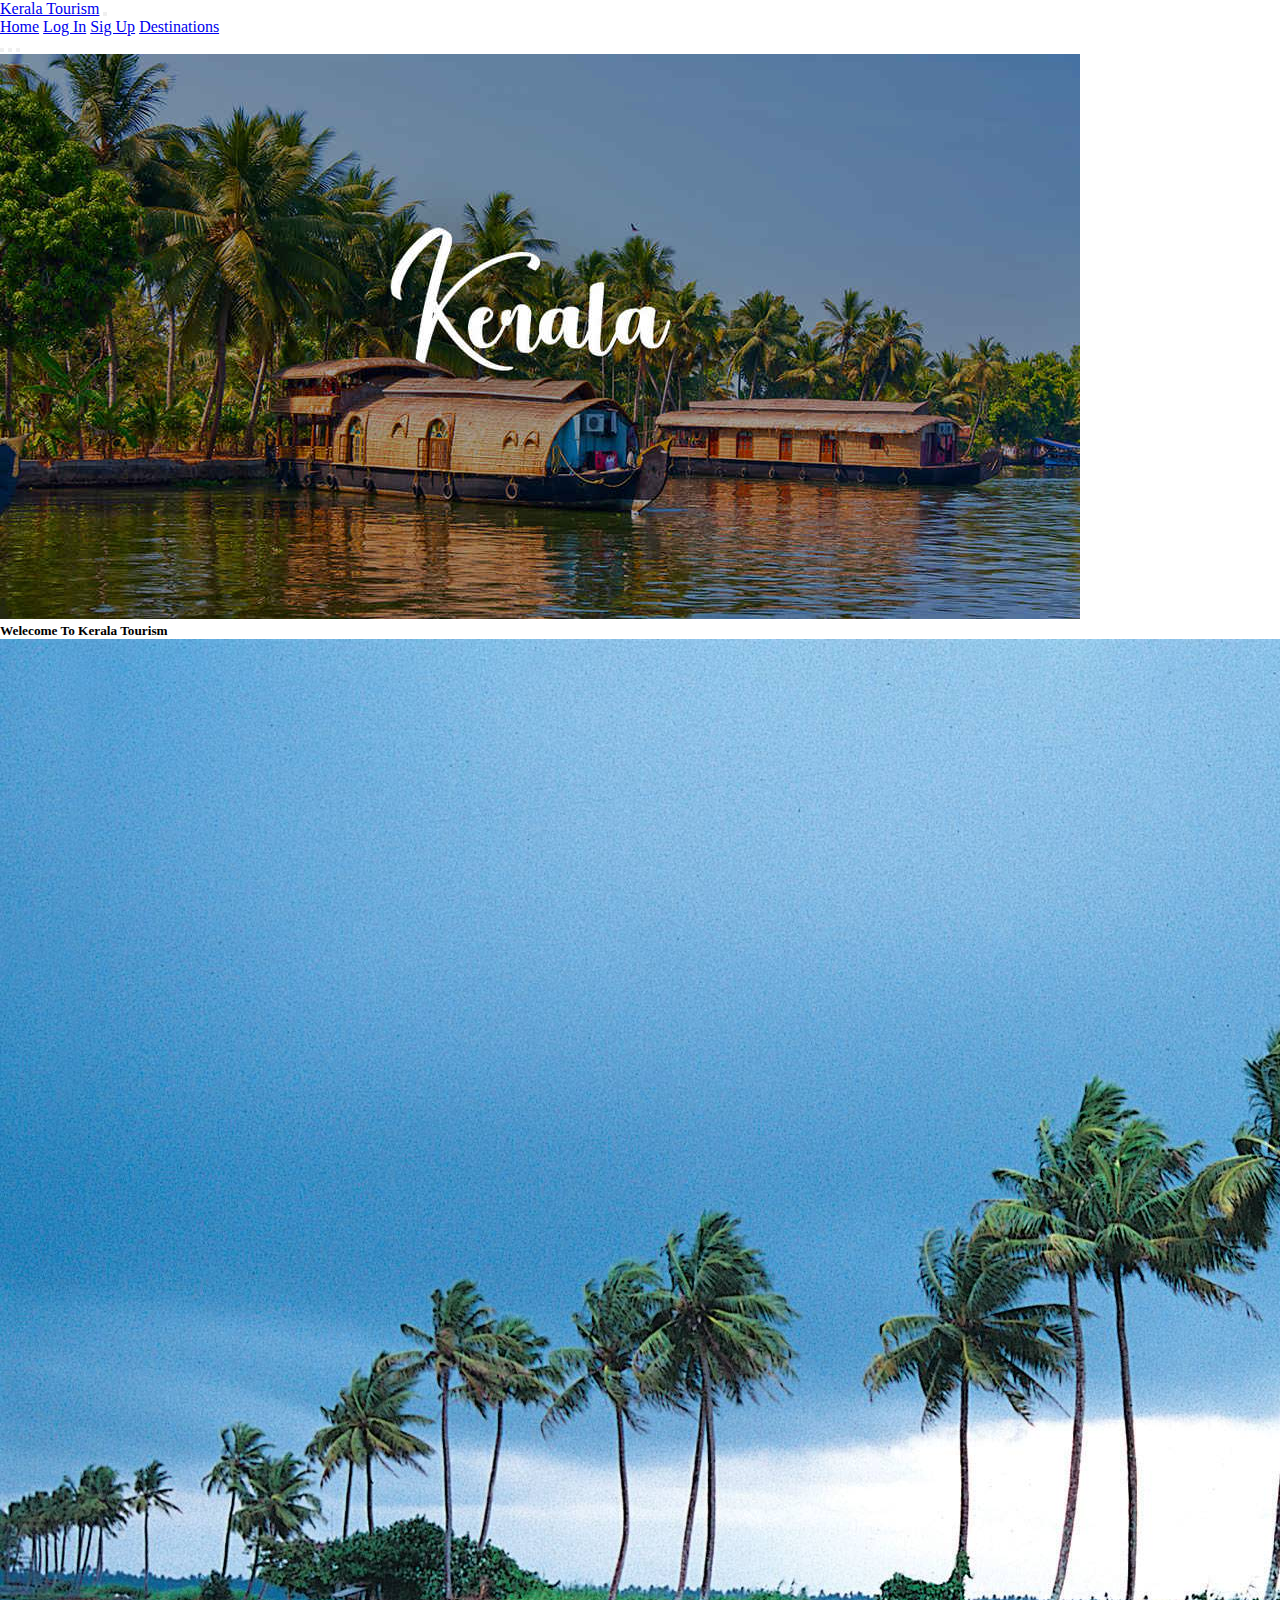
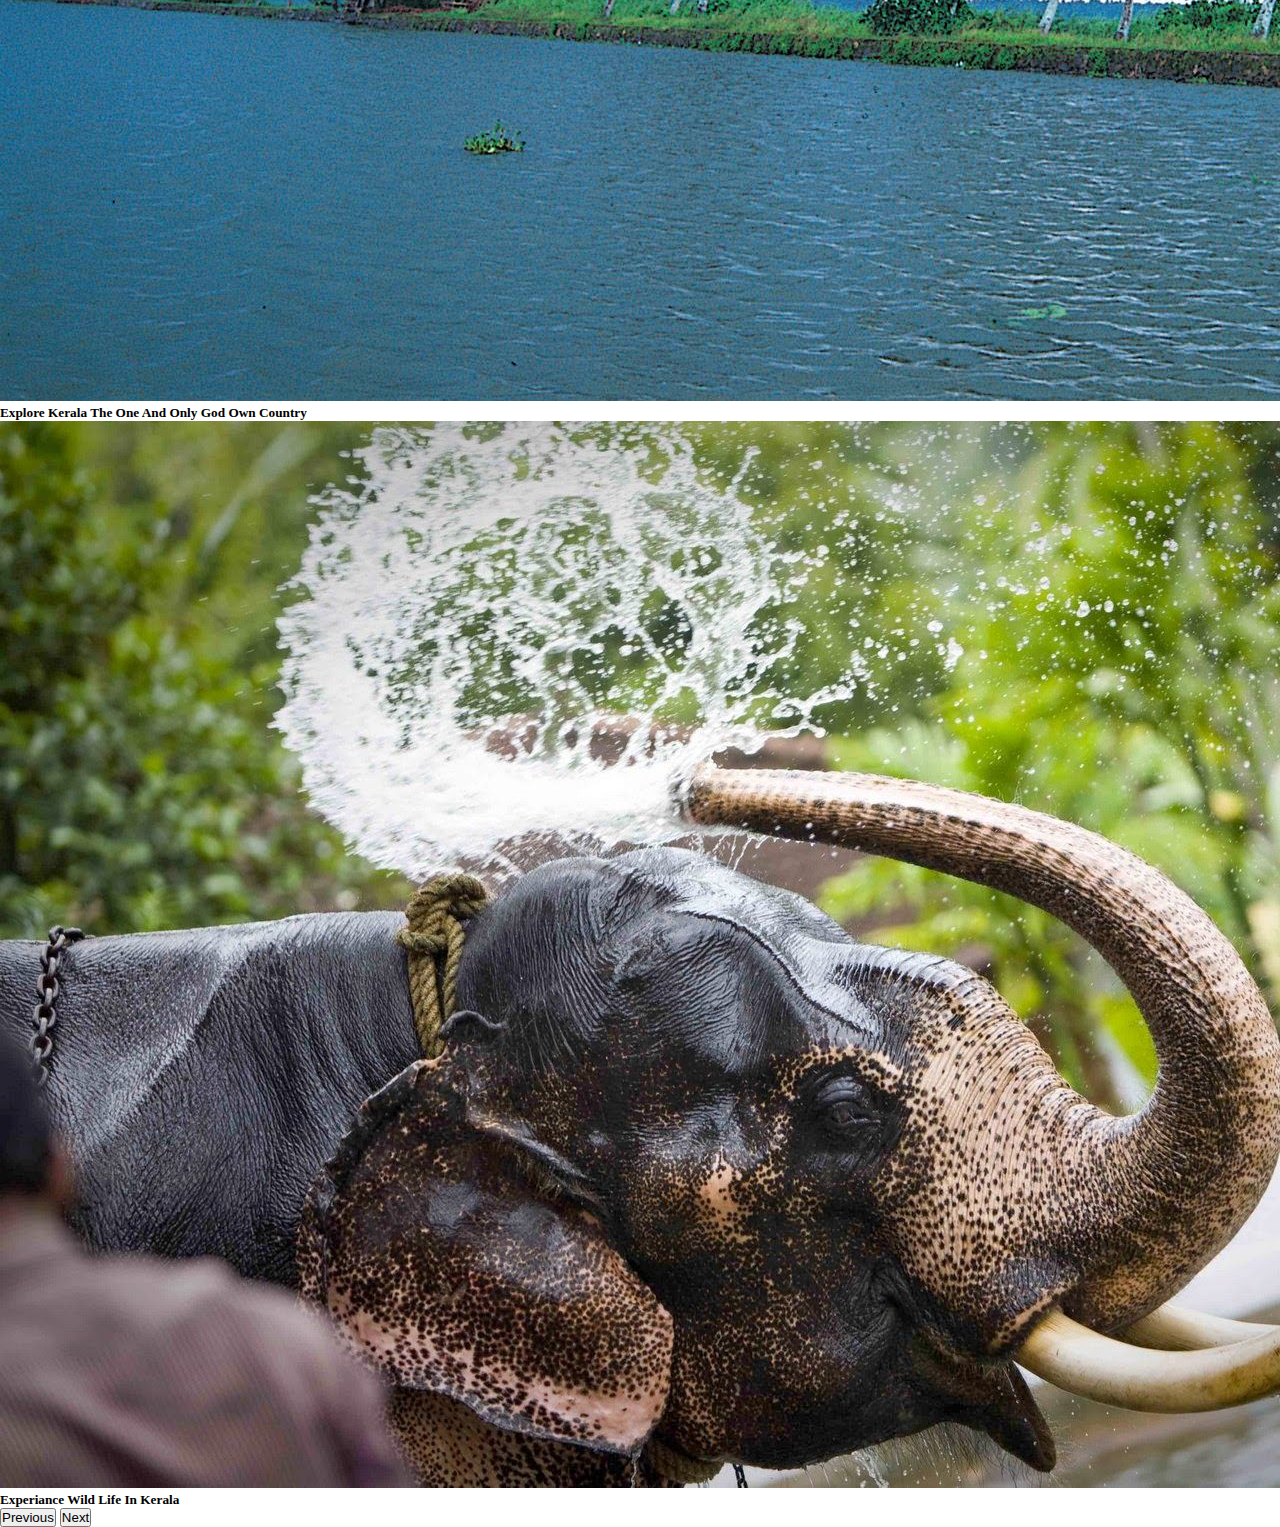
<file: index.html>
<!DOCTYPE html>
<html lang="en">

<head>
    <title>Kerala Tourism</title>
    <link rel="stylesheet" href="stye.css">
    <!-- CSS only -->
    <link href="https://cdn.jsdelivr.net/npm/bootstrap@5.2.0-beta1/dist/css/bootstrap.min.css" rel="stylesheet"
        integrity="sha384-0evHe/X+R7YkIZDRvuzKMRqM+OrBnVFBL6DOitfPri4tjfHxaWutUpFmBp4vmVor" crossorigin="anonymous">
</head>
<!-- Navbar -->
<nav class="navbar navbar-expand-lg bg-primary">
    <div class="container-fluid">
        <a class="navbar-brand" href="#">Kerala Tourism</a>
        <button class="navbar-toggler" type="button" data-bs-toggle="collapse" data-bs-target="#navbarNavAltMarkup"
            aria-controls="navbarNavAltMarkup" aria-expanded="false" aria-label="Toggle navigation">
            <span class="navbar-toggler-icon"></span>
        </button>
        <div class="collapse navbar-collapse" id="navbarNavAltMarkup">
            <div class="navbar-nav ms-auto">
                <a class="nav-link active" aria-current="page" href="index.html">Home</a>
                <a class="nav-link" href="login.html">Log In</a>
                <a class="nav-link" href="signup.html">Sig Up</a>
                <a class="nav-link" href="destinations.html">Destinations</a>
            </div>
        </div>
    </div>
</nav>
<!-- Navbar end-->

<body>
    <div id="carouselExampleCaptions" class="carousel slide" data-bs-ride="false">
        <div class="carousel-indicators">
            <button type="button" data-bs-target="#carouselExampleCaptions" data-bs-slide-to="0" class="active"
                aria-current="true" aria-label="Slide 1"></button>
            <button type="button" data-bs-target="#carouselExampleCaptions" data-bs-slide-to="1"
                aria-label="Slide 2"></button>
            <button type="button" data-bs-target="#carouselExampleCaptions" data-bs-slide-to="2"
                aria-label="Slide 3"></button>
        </div>
        <div class="carousel-inner">
            <div class="carousel-item active">
                <img src="images/1.jpg.crdownload" class="d-block w-100" alt="...">
                <div class="carousel-caption d-none d-md-block">
                    <h5>Welecome To Kerala Tourism</h5>
                </div>
            </div>
            <div class="carousel-item">
                <img src="images/2.jpg" class="d-block w-100" alt="...">
                <div class="carousel-caption d-none d-md-block">
                    <h5>Explore Kerala The One And Only God Own Country</h5>
                </div>
            </div>
            <div class="carousel-item">
                <img src="images/3.jpg" class="d-block w-100" alt="...">
                <div class="carousel-caption d-none d-md-block">
                    <h5>Experiance Wild Life In Kerala</h5>
                </div>

            </div>
        </div>
        <button class="carousel-control-prev" type="button" data-bs-target="#carouselExampleCaptions"
            data-bs-slide="prev">
            <span class="carousel-control-prev-icon" aria-hidden="true"></span>
            <span class="visually-hidden">Previous</span>
        </button>
        <button class="carousel-control-next" type="button" data-bs-target="#carouselExampleCaptions"
            data-bs-slide="next">
            <span class="carousel-control-next-icon" aria-hidden="true"></span>
            <span class="visually-hidden">Next</span>
        </button>
    </div>

    </div>
    <!-- JavaScript Bundle with Popper -->
    <script src="https://cdn.jsdelivr.net/npm/bootstrap@5.2.0-beta1/dist/js/bootstrap.bundle.min.js"
        integrity="sha384-pprn3073KE6tl6bjs2QrFaJGz5/SUsLqktiwsUTF55Jfv3qYSDhgCecCxMW52nD2"
        crossorigin="anonymous"></script>
</body>

</html>
</file>
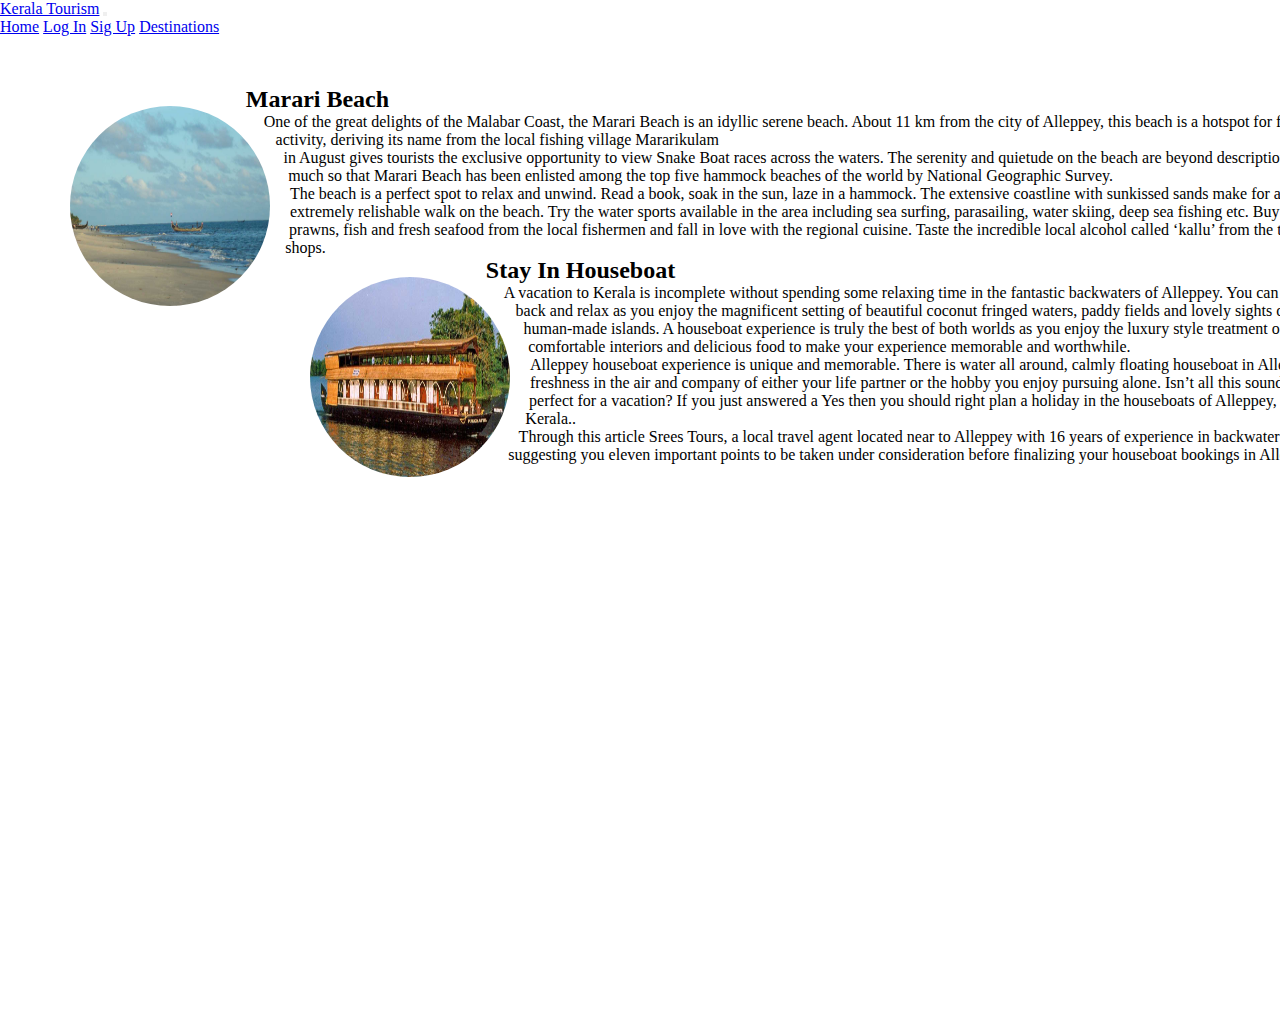
<file: alappuzha.html>
<!DOCTYPE html>
<html lang="en">

<head>
    <title>alappuzha</title>
    <link rel="stylesheet" href="stye.css">
    <!-- CSS only -->
    <link href="https://cdn.jsdelivr.net/npm/bootstrap@5.2.0-beta1/dist/css/bootstrap.min.css" rel="stylesheet"
        integrity="sha384-0evHe/X+R7YkIZDRvuzKMRqM+OrBnVFBL6DOitfPri4tjfHxaWutUpFmBp4vmVor" crossorigin="anonymous">
</head>
<!-- Navbar -->
<nav class="navbar navbar-expand-lg bg-primary">
    <div class="container-fluid">
        <a class="navbar-brand" href="#">Kerala Tourism</a>
        <button class="navbar-toggler" type="button" data-bs-toggle="collapse" data-bs-target="#navbarNavAltMarkup"
            aria-controls="navbarNavAltMarkup" aria-expanded="false" aria-label="Toggle navigation">
            <span class="navbar-toggler-icon"></span>
        </button>
        <div class="collapse navbar-collapse" id="navbarNavAltMarkup">
            <div class="navbar-nav ms-auto">
                <a class="nav-link active" aria-current="page" href="index.html">Home</a>
                <a class="nav-link" href="login.html">Log In</a>
                <a class="nav-link" href="signup.html">Sig Up</a>
                <a class="nav-link" href="destinations.html">Destinations</a>
            </div>
        </div>
    </div>
</nav>
<!-- Navbar end-->

<body>
    <div class="container">
        <div class="circle">
            <img src="images/alappuzha 1.jpg" alt="">
            <h2>Marari Beach</h2>
            <p>One of the great delights of the Malabar Coast, the Marari Beach is an idyllic serene beach. About 11 km
                from the city of Alleppey, this beach is a hotspot for fishing activity, deriving its name from the
                local fishing village Mararikulam</p>
            <p> in August gives tourists the exclusive opportunity to view Snake Boat races across the waters. The
                serenity and quietude on the beach are beyond description, so much so that Marari Beach has been
                enlisted among the top five hammock beaches of the world by National Geographic Survey.</p>
            <p> The beach is a perfect spot to relax and unwind. Read a book, soak in the sun, laze in a hammock.
                The extensive coastline with sunkissed sands make for an extremely relishable walk on the beach.
                Try the water sports available in the area including sea surfing, parasailing, water skiing, deep sea
                fishing etc.
                Buy prawns, fish and fresh seafood from the local fishermen and fall in love with the regional cuisine.
                Taste the incredible local alcohol called ‘kallu’ from the toddy shops.</p>
        </div>
        <div class="circle">
            <img src="images/alapphuzha 2.jpg" alt="">
            <h2>Stay In Houseboat</h2>
            <p>A vacation to Kerala is incomplete without spending some relaxing time in the fantastic backwaters of
                Alleppey. You can sit back and relax as you enjoy the magnificent setting of beautiful coconut fringed
                waters, paddy fields and lovely sights of the human-made islands. A houseboat experience is truly the
                best of both worlds as you enjoy the luxury style treatment of comfortable interiors and delicious food
                to make your experience memorable and worthwhile.</p>
            <p> Alleppey houseboat experience is unique and memorable. There is water all around, calmly floating
                houseboat in Alleppey, freshness in the air and company of either your life partner or the hobby you
                enjoy pursuing alone. Isn’t all this sounding perfect for a vacation? If you just answered a Yes then
                you should right plan a holiday in the houseboats of Alleppey, Kerala..</p>
            <p>Through this article Srees Tours, a local travel agent located near to Alleppey with 16 years of
                experience in backwater trip; is suggesting you eleven important points to be taken under consideration
                before finalizing your houseboat bookings in Alleppey.</p>
        </div>
    </div>
    <!-- JavaScript Bundle with Popper -->
    <script src="https://cdn.jsdelivr.net/npm/bootstrap@5.2.0-beta1/dist/js/bootstrap.bundle.min.js"
        integrity="sha384-pprn3073KE6tl6bjs2QrFaJGz5/SUsLqktiwsUTF55Jfv3qYSDhgCecCxMW52nD2"
        crossorigin="anonymous"></script>
</body>

</html>
</file>
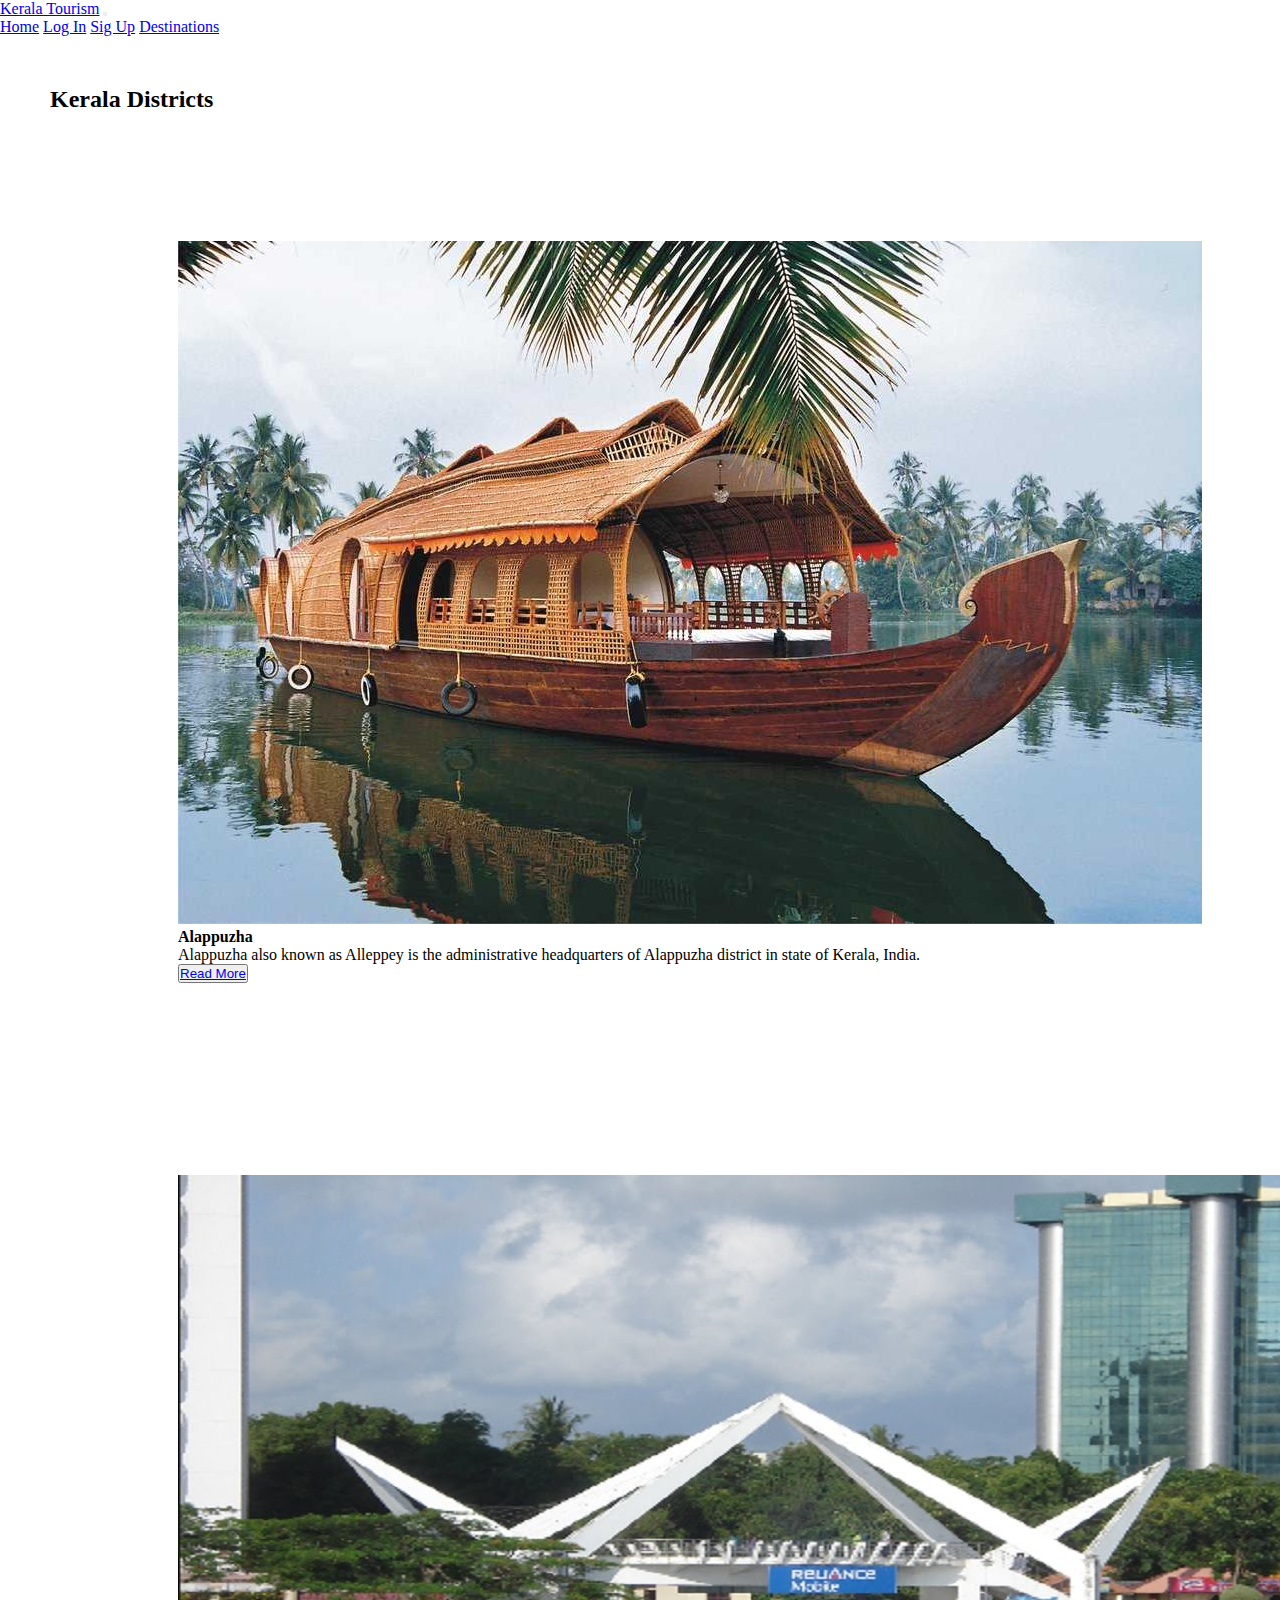
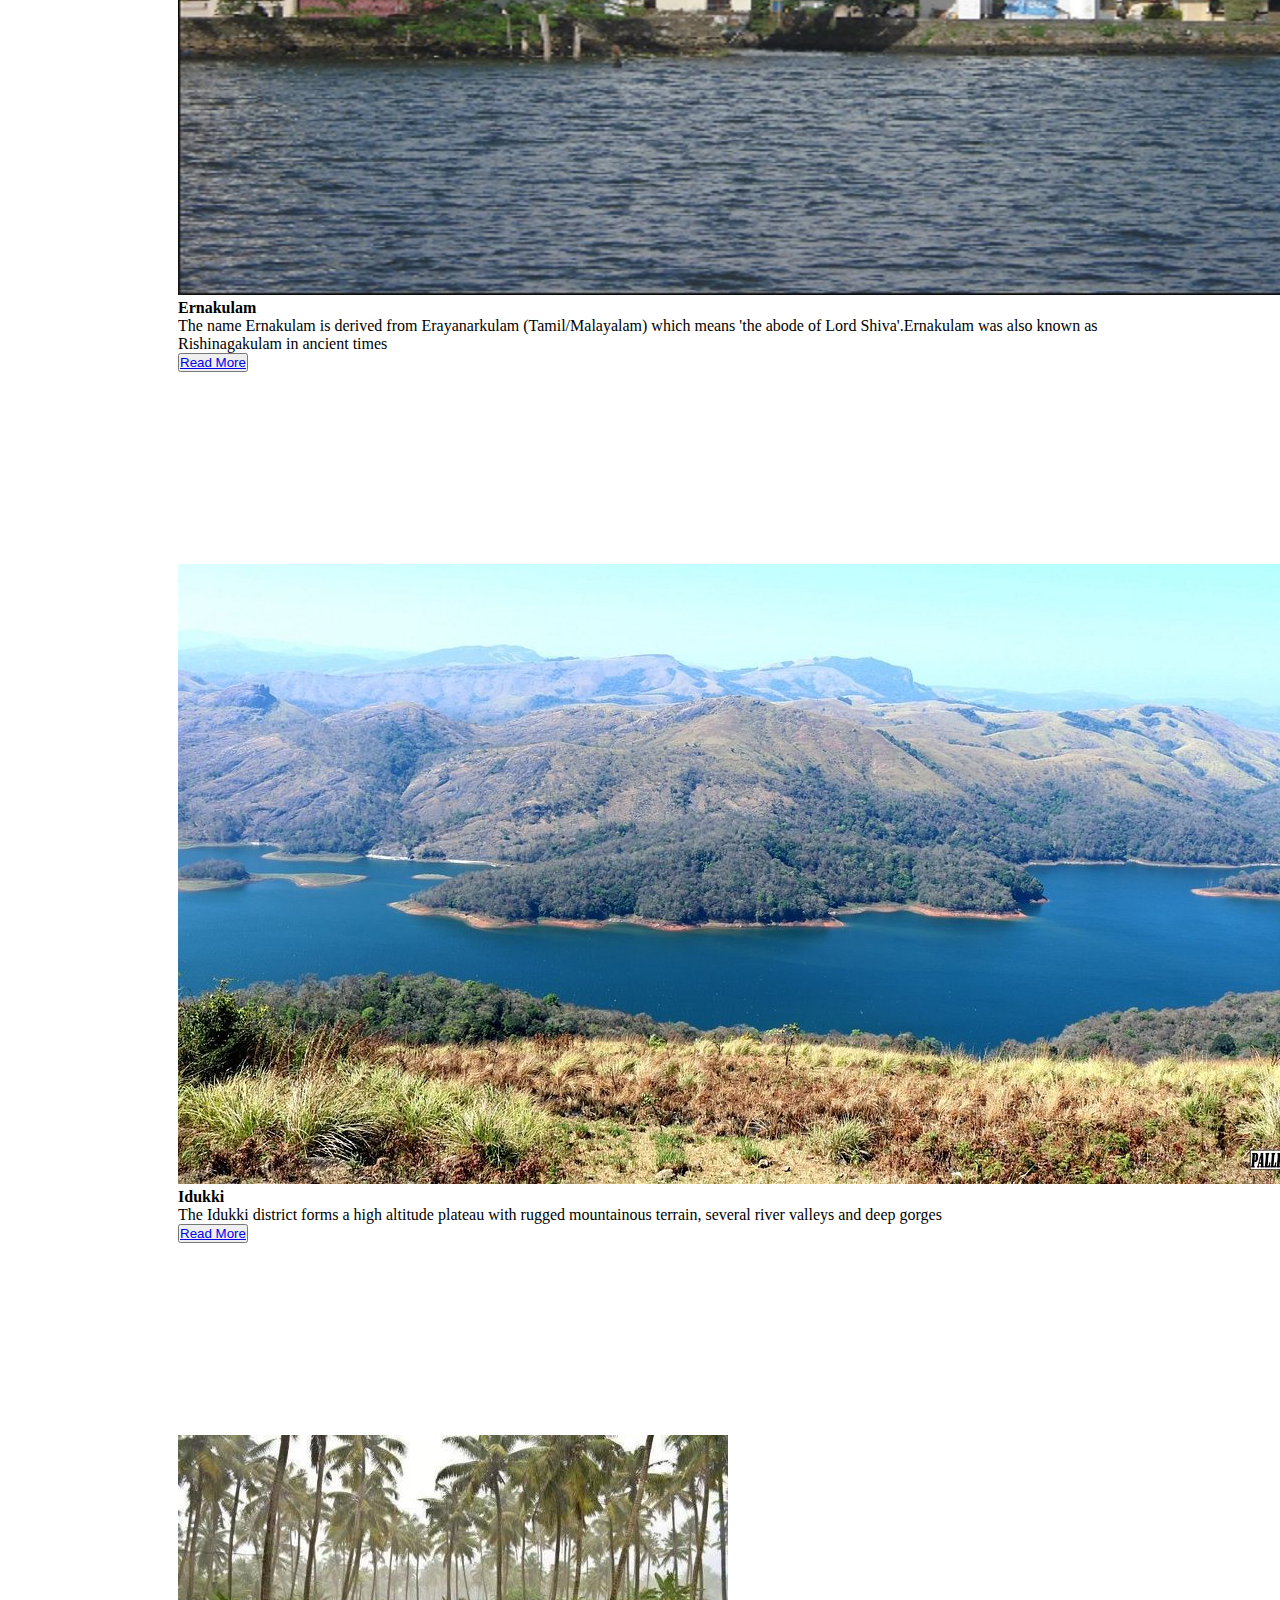
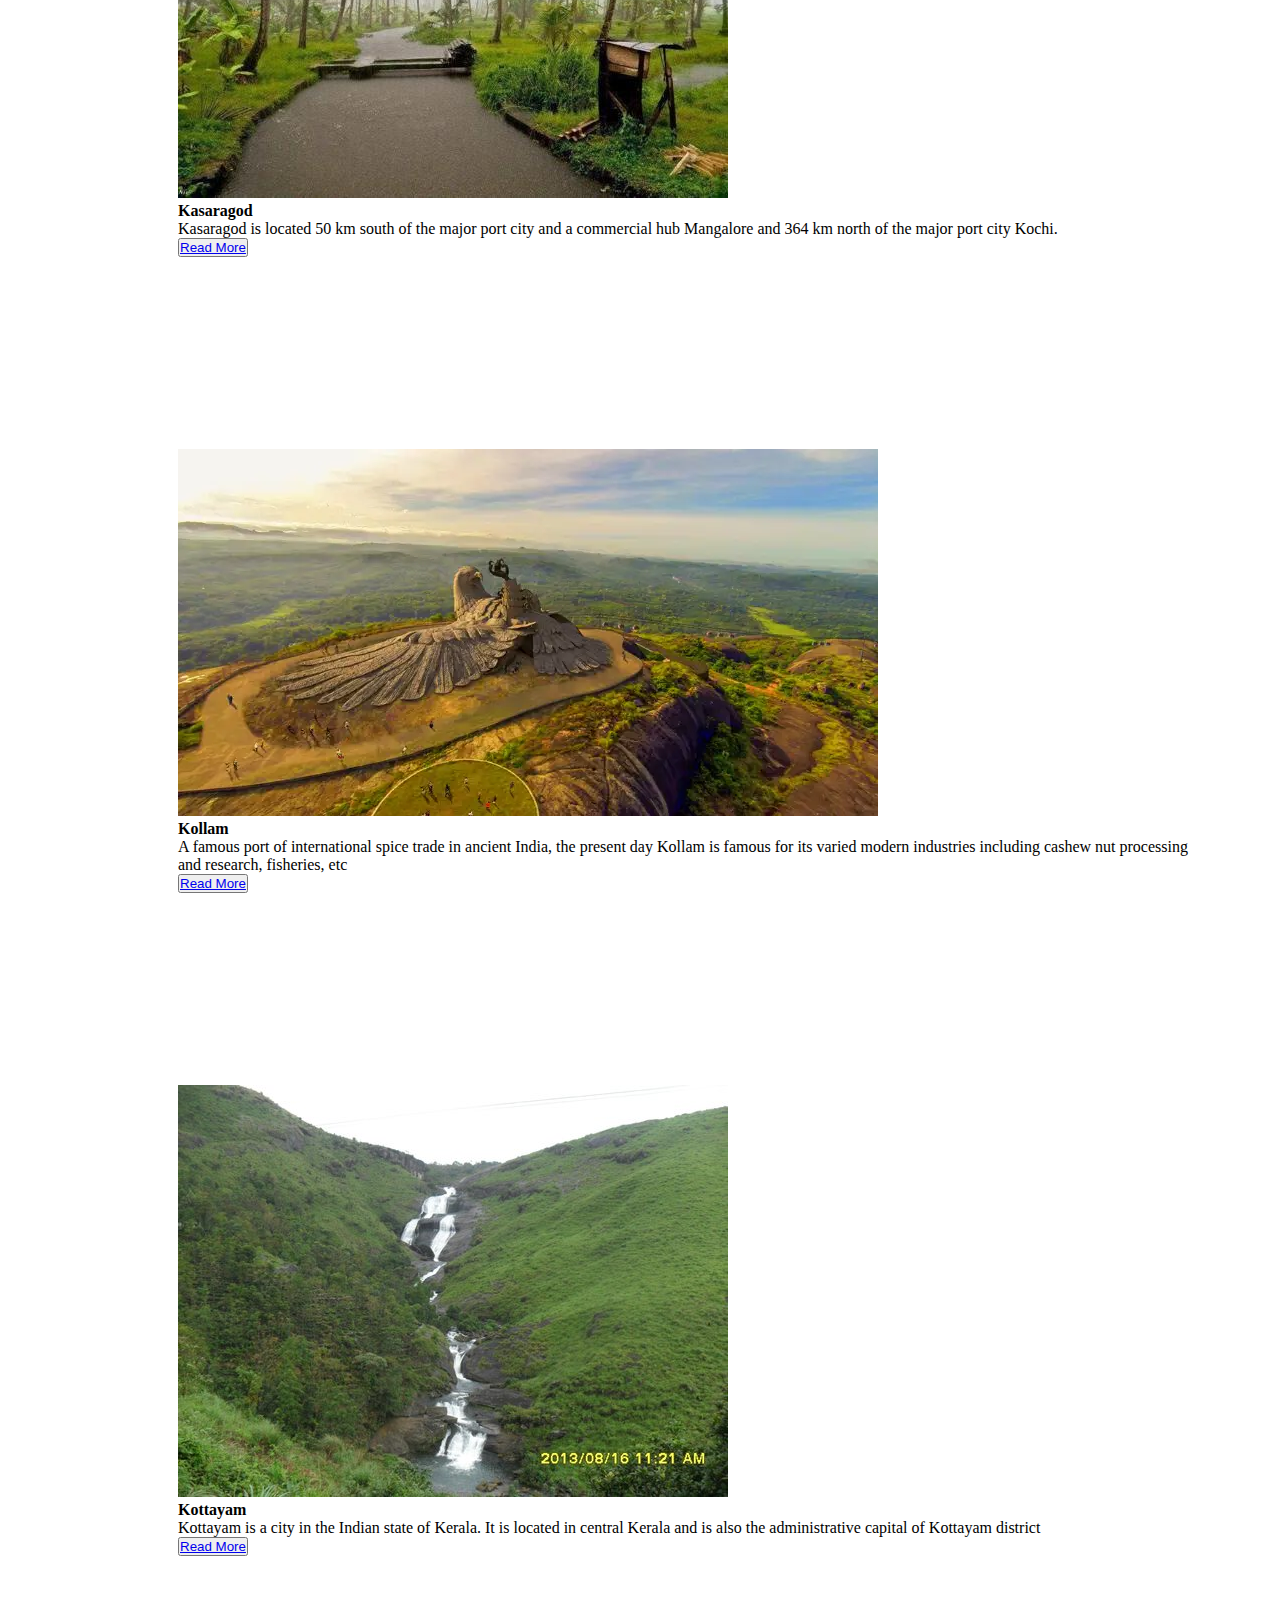
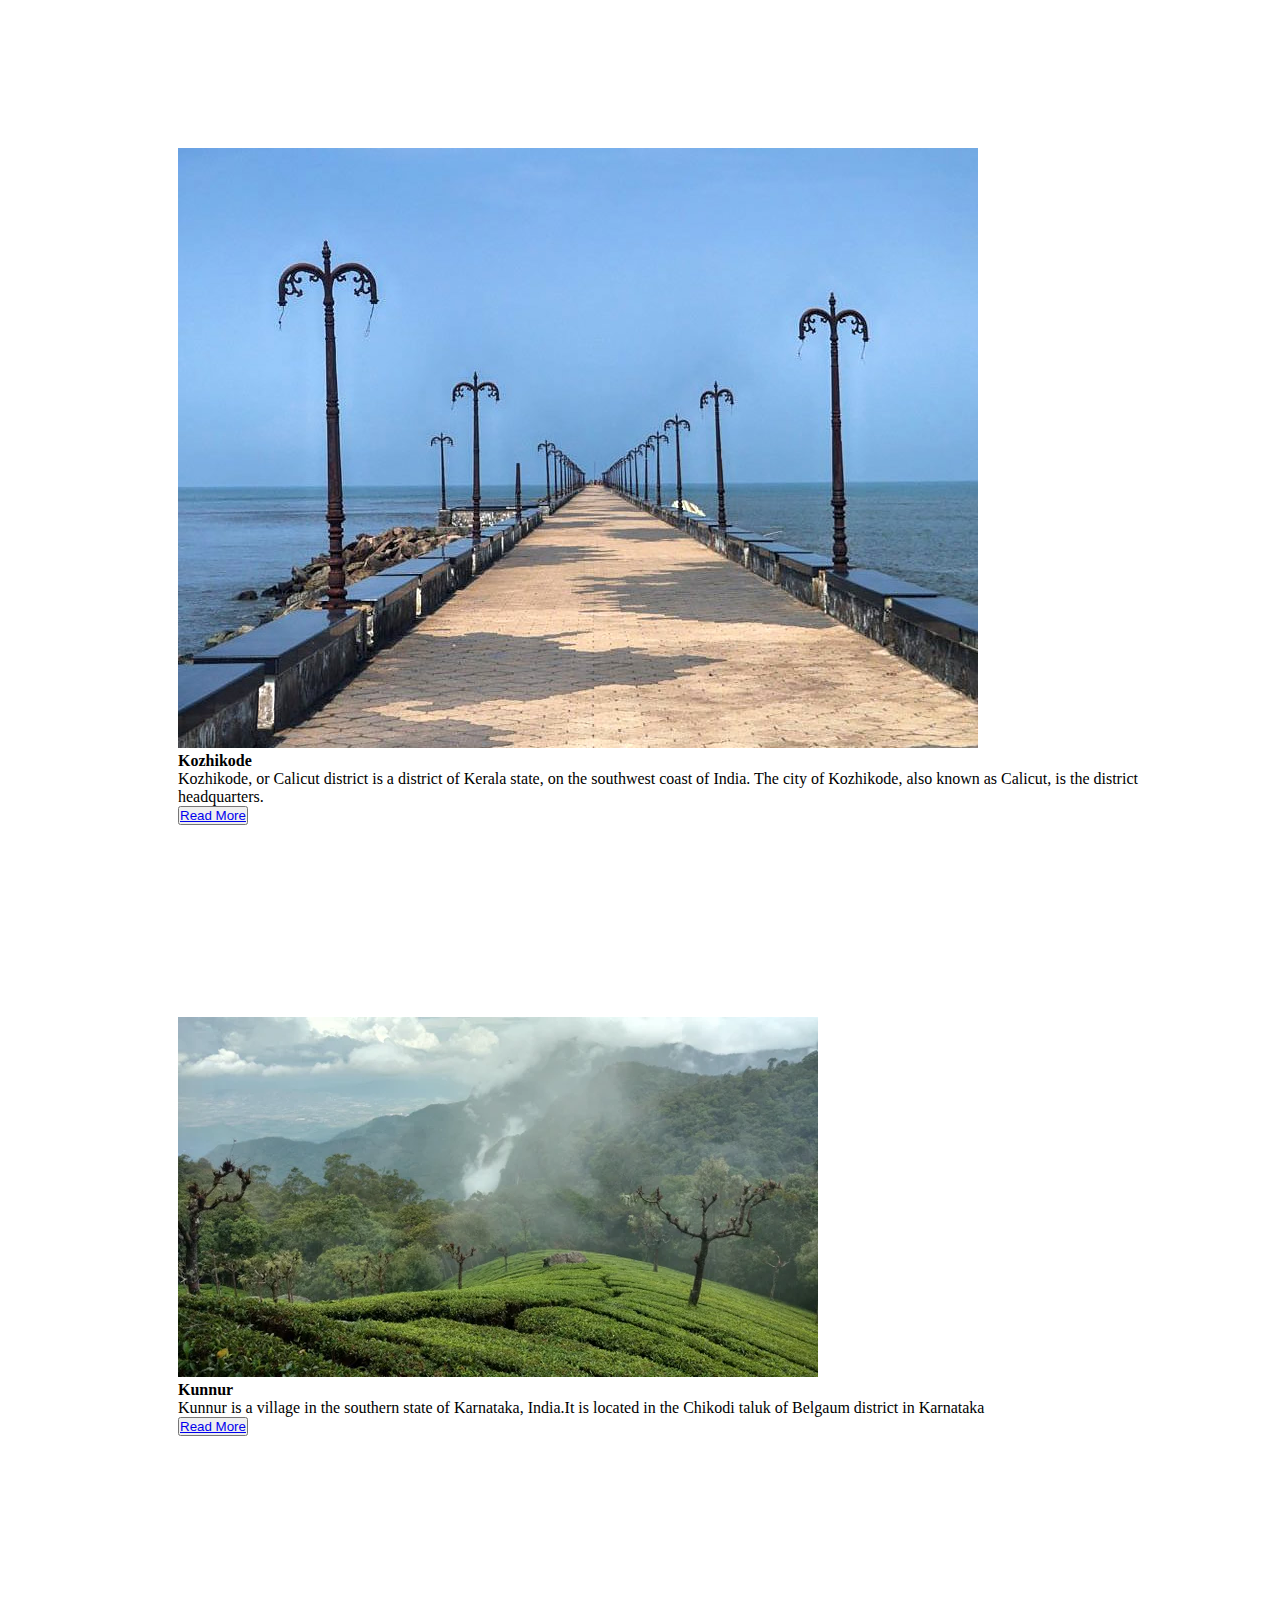
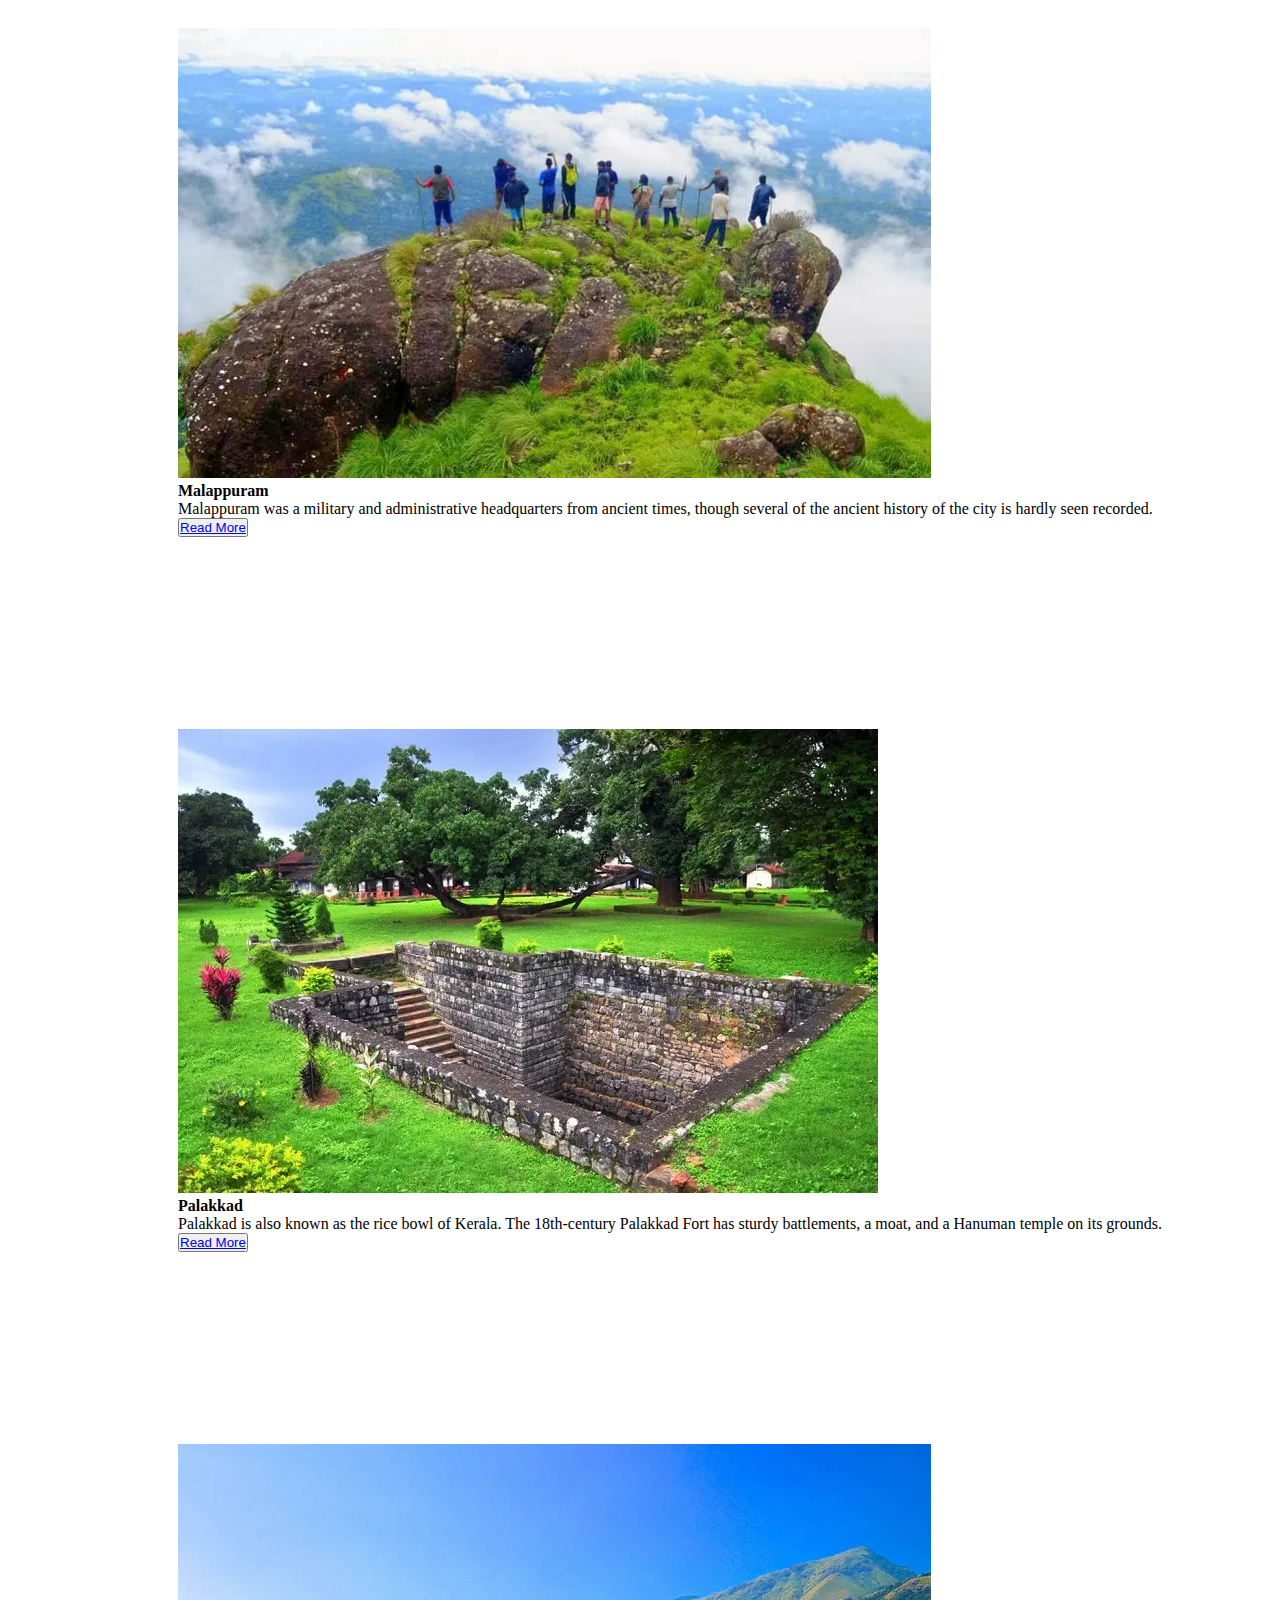
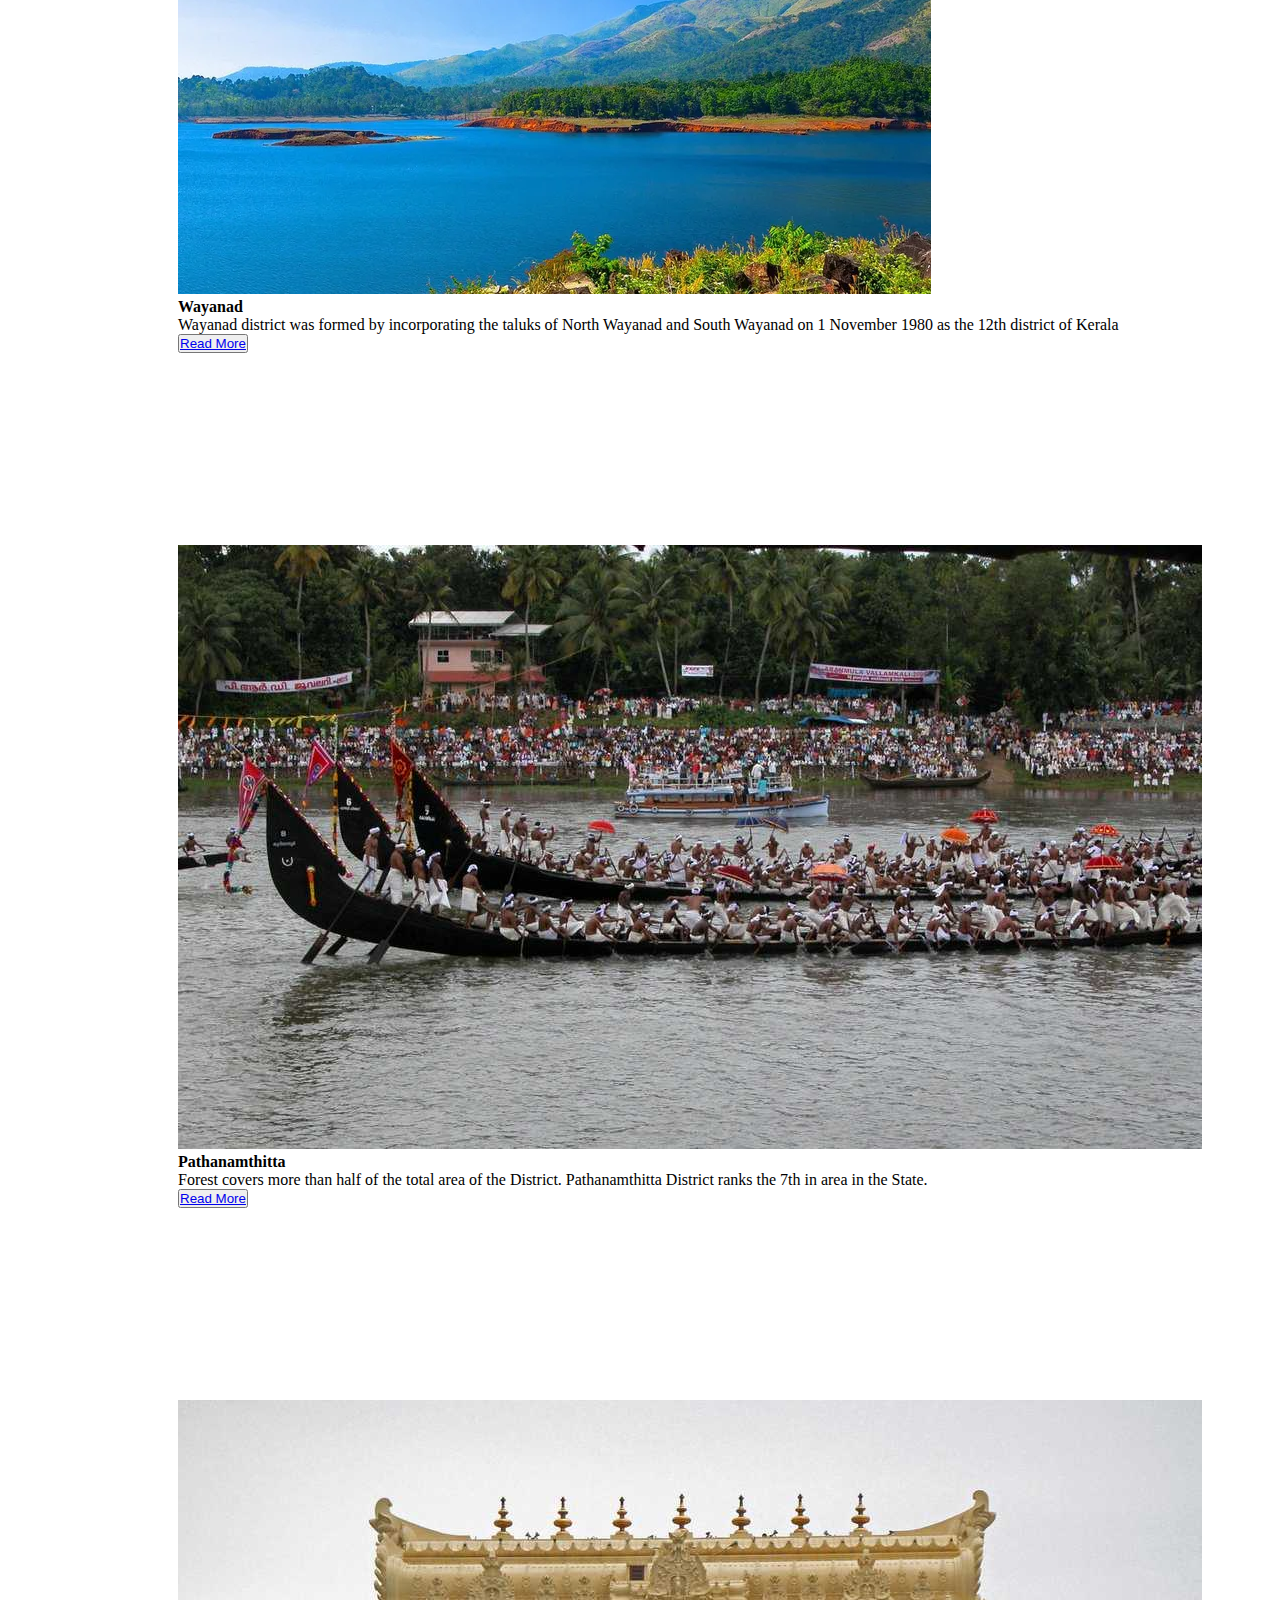
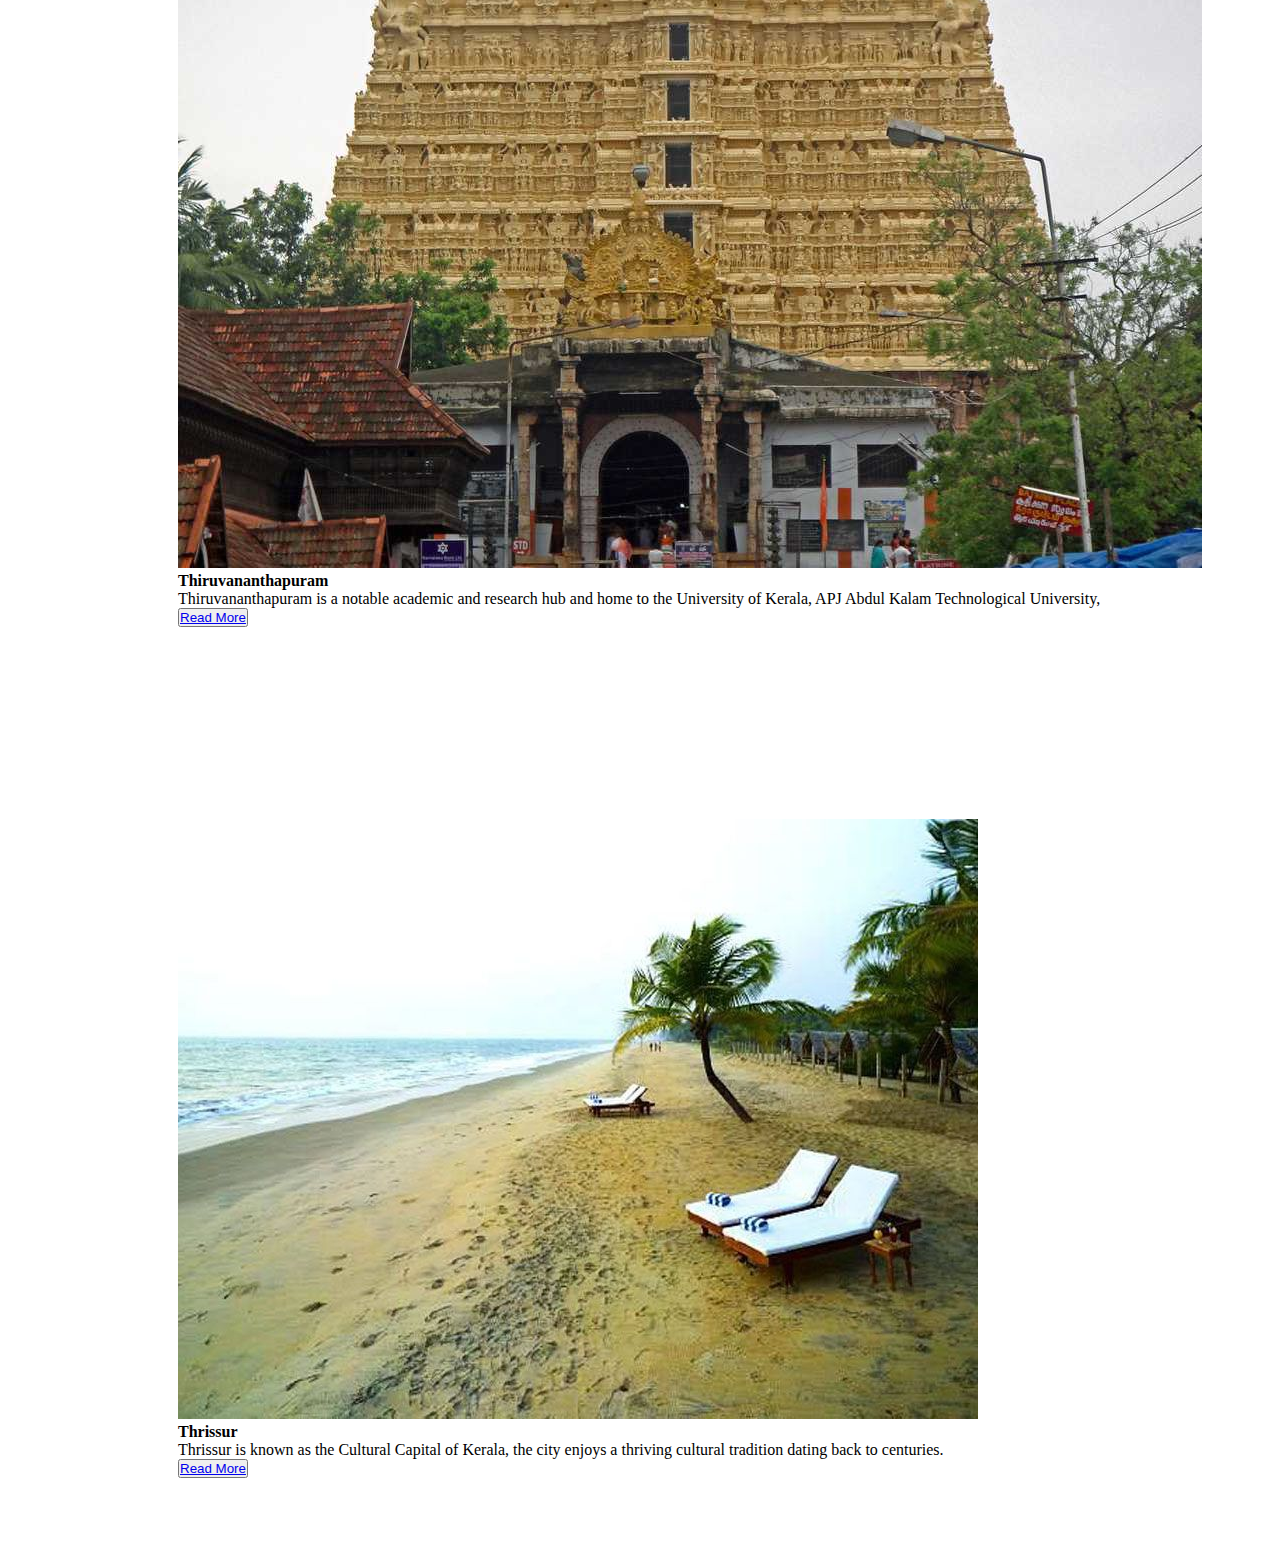
<file: destinations.html>
<!DOCTYPE html>
<html lang="en">

<head>
    <title>Destinations</title>
    <link rel="stylesheet" href="stye.css">
    <!-- CSS only -->
    <link href="https://cdn.jsdelivr.net/npm/bootstrap@5.2.0-beta1/dist/css/bootstrap.min.css" rel="stylesheet"
        integrity="sha384-0evHe/X+R7YkIZDRvuzKMRqM+OrBnVFBL6DOitfPri4tjfHxaWutUpFmBp4vmVor" crossorigin="anonymous">
</head>
<!-- Navbar -->
<nav class="navbar navbar-expand-lg bg-primary">
    <div class="container-fluid">
        <a class="navbar-brand" href="#">Kerala Tourism</a>
        <button class="navbar-toggler" type="button" data-bs-toggle="collapse" data-bs-target="#navbarNavAltMarkup"
            aria-controls="navbarNavAltMarkup" aria-expanded="false" aria-label="Toggle navigation">
            <span class="navbar-toggler-icon"></span>
        </button>
        <div class="collapse navbar-collapse" id="navbarNavAltMarkup">
            <div class="navbar-nav ms-auto">
                <a class="nav-link active" aria-current="page" href="index.html">Home</a>
                <a class="nav-link" href="login.html">Log In</a>
                <a class="nav-link" href="signup.html">Sig Up</a>
                <a class="nav-link" href="destinations.html">Destinations</a>
            </div>
        </div>
    </div>
</nav>
<!-- Navbar end-->

<body>
    <div class="container">
        <h2 class="py-3 text-center">Kerala Districts</h2>
        <div class="row py-5">
            <div class="col-md-4">
                <div class="cards">
                    <img src="images/Alappuzha.jpg" class="card-img-top" alt="">
                    <div class="crard-body">
                        <h4 class="card-title">Alappuzha</h4>
                        <p class="card-text">Alappuzha also known as Alleppey is the administrative headquarters of
                            Alappuzha district in state of Kerala, India.</p>
                        <button class="btn btn-light"><a href="alappuzha.html">Read More</a></button>

                    </div>
                </div>
            </div>
            <div class="col-md-4">
                <div class="cards">
                    <img src="images/Ernakulam.jpg" class="card-img-top" alt="">
                    <div class="crard-body">
                        <h4 class="card-title">Ernakulam</h4>
                        <p class="card-text">The name Ernakulam is derived from Erayanarkulam (Tamil/Malayalam) which
                            means 'the abode of Lord Shiva'.Ernakulam was also known as Rishinagakulam in ancient times
                        </p>
                        <button class="btn btn-light"><a href="ernakulam.html">Read More</a></button>
                    </div>
                </div>
            </div>
            <div class="col-md-4">
                <div class="cards">
                    <img src="images/Idukki.jpg" class="card-img-top" alt="">
                    <div class="crard-body">
                        <h4 class="card-title">Idukki</h4>
                        <p class="card-text">The Idukki district forms a high altitude plateau with rugged mountainous
                            terrain, several river valleys and deep gorges</p>
                        <button class="btn btn-light"><a href="idukki.html">Read More</a></button>
                    </div>
                </div>
            </div>
            <div class="col-md-4">
                <div class="cards">
                    <img src="images/kasaragod.jpg" class="card-img-top" alt="">
                    <div class="crard-body">
                        <h4 class="card-title">Kasaragod</h4>
                        <p class="card-text">Kasaragod is located 50 km south of the major port city and a commercial
                            hub Mangalore and 364 km north of the major port city Kochi.</p>
                        <button class="btn btn-light"><a href="kasaragod.html">Read More</a></button>
                    </div>
                </div>
            </div>
            <div class="col-md-4">
                <div class="cards">
                    <img src="images/kollam.webp" class="card-img-top" alt="">
                    <div class="crard-body">
                        <h4 class="card-title">Kollam</h4>
                        <p class="card-text">A famous port of international spice trade in ancient India, the present
                            day Kollam is famous for its varied modern industries including cashew nut processing and
                            research, fisheries, etc</p>
                        <button class="btn btn-light"><a href="kollam.html">Read More</a></button>
                    </div>
                </div>
            </div>
            <div class="col-md-4">
                <div class="cards">
                    <img src="images/kottayam.jpg" class="card-img-top" alt="">
                    <div class="crard-body">
                        <h4 class="card-title">Kottayam</h4>
                        <p class="card-text">Kottayam is a city in the Indian state of Kerala. It is located in central
                            Kerala and is also the administrative capital of Kottayam district</p>
                        <button class="btn btn-light"><a href="kottayam.html">Read More</a></button>
                    </div>
                </div>
            </div>
            <div class="col-md-4">
                <div class="cards">
                    <img src="images/Kozhikode.jpg" class="card-img-top" alt="">
                    <div class="crard-body">
                        <h4 class="card-title">Kozhikode</h4>
                        <p class="card-text">Kozhikode, or Calicut district is a district of Kerala state, on the
                            southwest coast of India. The city of Kozhikode, also known as Calicut, is the district
                            headquarters.</p>
                        <button class="btn btn-light"><a href="kozhikode.html">Read More</a></button>
                    </div>
                </div>
            </div>
            <div class="col-md-4">
                <div class="cards">
                    <img src="images/kunnur.webp" class="card-img-top" alt="">
                    <div class="crard-body">
                        <h4 class="card-title">Kunnur</h4>
                        <p class="card-text">Kunnur is a village in the southern state of Karnataka, India.It is located
                            in the Chikodi taluk of Belgaum district in Karnataka</p>
                        <button class="btn btn-light"><a href="kunnur.html">Read More</a></button>
                    </div>
                </div>
            </div>
            <div class="col-md-4">
                <div class="cards">
                    <img src="images/Malappuram.webp" class="card-img-top" alt="">
                    <div class="crard-body">
                        <h4 class="card-title">Malappuram</h4>
                        <p class="card-text">Malappuram was a military and administrative headquarters from ancient
                            times, though several of the ancient history of the city is hardly seen recorded.</p>
                        <button class="btn btn-light"><a href="malappuram.html">Read More</a></button>
                    </div>
                </div>
            </div>
            <div class="col-md-4">
                <div class="cards">
                    <img src="images/Palakkad.webp" class="card-img-top" alt="">
                    <div class="crard-body">
                        <h4 class="card-title">Palakkad</h4>
                        <p class="card-text">Palakkad is also known as the rice bowl of Kerala. The 18th-century
                            Palakkad Fort has sturdy battlements, a moat, and a Hanuman temple on its grounds. </p>
                        <button class="btn btn-light"><a href="palakkad.html">Read More</a></button>
                    </div>
                </div>
            </div>
            <div class="col-md-4">
                <div class="cards">
                    <img src="images/Wayanad.webp" class="card-img-top" alt="">
                    <div class="crard-body">
                        <h4 class="card-title">Wayanad</h4>
                        <p class="card-text">Wayanad district was formed by incorporating the taluks of North Wayanad
                            and South Wayanad on 1 November 1980 as the 12th district of Kerala</p>
                        <button class="btn btn-light"><a href="wayand.html">Read More</a></button>
                    </div>
                </div>
            </div>
            <div class="col-md-4">
                <div class="cards">
                    <img src="images/Pathanamthitta.jpg" class="card-img-top" alt="">
                    <div class="crard-body">
                        <h4 class="card-title">Pathanamthitta</h4>
                        <p class="card-text"> Forest covers more than half of the total area of the District.
                            Pathanamthitta District ranks the 7th in area in the State.</p>
                        <button class="btn btn-light"><a href="pathanamthitta.html">Read More</a></button>
                    </div>
                </div>
            </div>
            <div class="col-md-4">
                <div class="cards">
                    <img src="images/Thiruvananthapuram.jpg" class="card-img-top" alt="">
                    <div class="crard-body">
                        <h4 class="card-title">Thiruvananthapuram</h4>
                        <p class="card-text">Thiruvananthapuram is a notable academic and research hub and home to the
                            University of Kerala, APJ Abdul Kalam Technological University, </p>
                        <button class="btn btn-light"><a href="thiruvananthpuram.html">Read More</a></button>
                    </div>
                </div>
            </div>
            <div class="col-md-4">
                <div class="cards">
                    <img src="images/thrissur.jpg" class="card-img-top" alt="">
                    <div class="crard-body">
                        <h4 class="card-title">Thrissur</h4>
                        <p class="card-text">Thrissur is known as the Cultural Capital of Kerala, the city enjoys a
                            thriving cultural tradition dating back to centuries.</p>
                        <button class="btn btn-light"><a href="thrissur.html">Read More</a></button>
                    </div>
                </div>
            </div>
        </div>
    </div>



    <!-- JavaScript Bundle with Popper -->
    <script src="https://cdn.jsdelivr.net/npm/bootstrap@5.2.0-beta1/dist/js/bootstrap.bundle.min.js"
        integrity="sha384-pprn3073KE6tl6bjs2QrFaJGz5/SUsLqktiwsUTF55Jfv3qYSDhgCecCxMW52nD2"
        crossorigin="anonymous"></script>
</body>

</html>
</file>
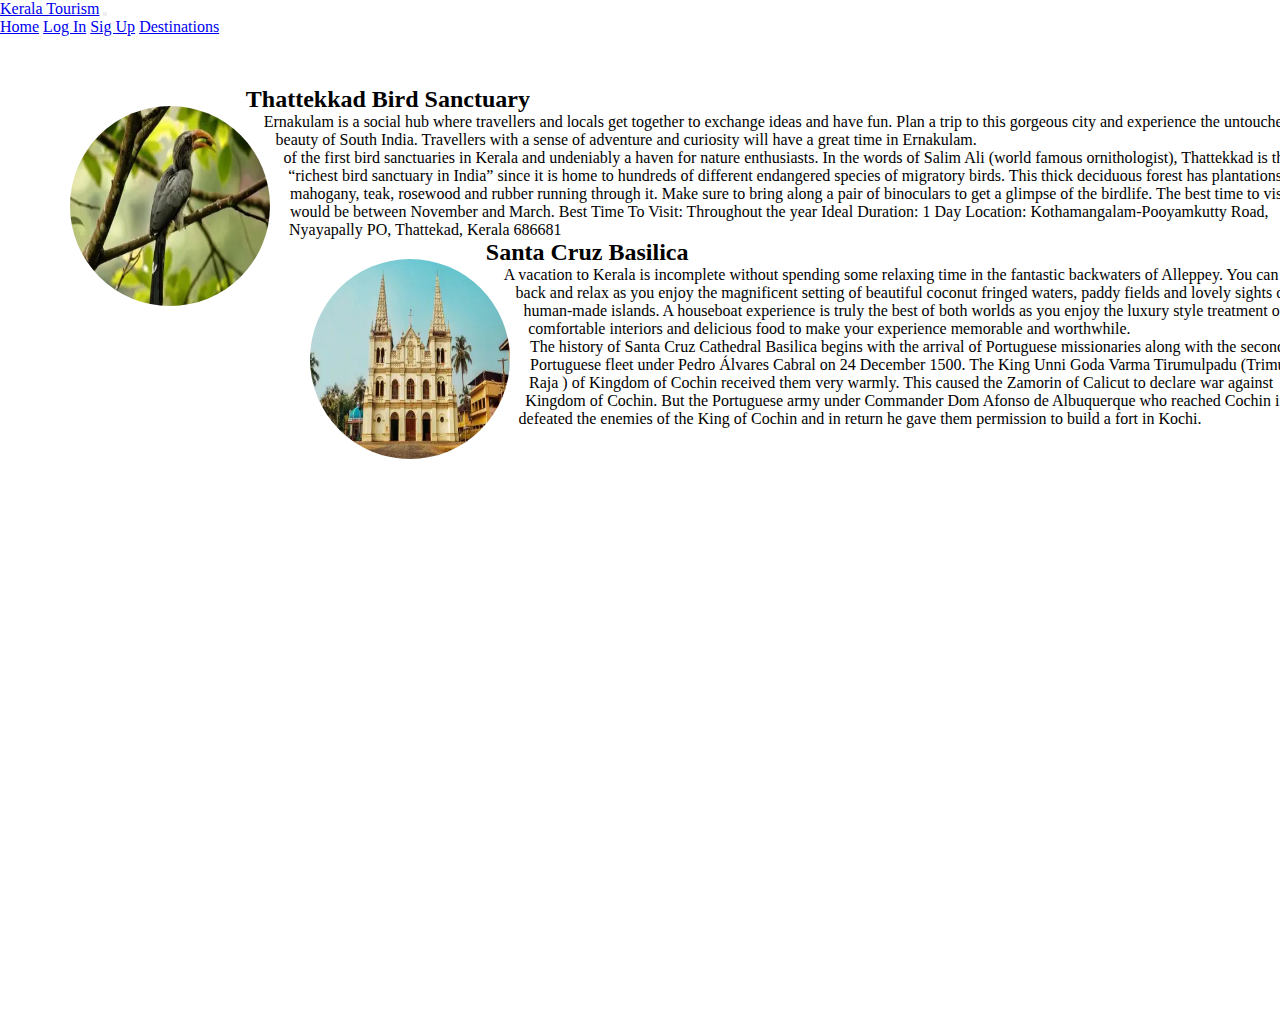
<file: ernakulam.html>
<!DOCTYPE html>
<html lang="en">

<head>
    <title>ernakulam</title>
    <link rel="stylesheet" href="stye.css">
    <!-- CSS only -->
    <link href="https://cdn.jsdelivr.net/npm/bootstrap@5.2.0-beta1/dist/css/bootstrap.min.css" rel="stylesheet"
        integrity="sha384-0evHe/X+R7YkIZDRvuzKMRqM+OrBnVFBL6DOitfPri4tjfHxaWutUpFmBp4vmVor" crossorigin="anonymous">
</head>
<!-- Navbar -->
<nav class="navbar navbar-expand-lg bg-primary">
    <div class="container-fluid">
        <a class="navbar-brand" href="#">Kerala Tourism</a>
        <button class="navbar-toggler" type="button" data-bs-toggle="collapse" data-bs-target="#navbarNavAltMarkup"
            aria-controls="navbarNavAltMarkup" aria-expanded="false" aria-label="Toggle navigation">
            <span class="navbar-toggler-icon"></span>
        </button>
        <div class="collapse navbar-collapse" id="navbarNavAltMarkup">
            <div class="navbar-nav ms-auto">
                <a class="nav-link active" aria-current="page" href="index.html">Home</a>
                <a class="nav-link" href="login.html">Log In</a>
                <a class="nav-link" href="signup.html">Sig Up</a>
                <a class="nav-link" href="destinations.html">Destinations</a>
            </div>
        </div>
    </div>
</nav>
<!-- Navbar end-->

<body>
    <div class="container">
        <div class="circle">
            <img src="images/ernakulam 1.webp" alt="">
            <h2>Thattekkad Bird Sanctuary</h2>
            <p> Ernakulam is a social hub where travellers and locals get together to exchange ideas and have fun. Plan
                a trip to this gorgeous city and experience the untouched beauty of South India. Travellers with a sense
                of adventure and curiosity will have a great time in Ernakulam.</p>
            <p> of the first bird sanctuaries in Kerala and undeniably a haven for nature enthusiasts. In the words of
                Salim Ali (world famous ornithologist), Thattekkad is the “richest bird sanctuary in India” since it is
                home to hundreds of different endangered species of migratory birds. This thick deciduous forest has
                plantations of mahogany, teak, rosewood and rubber running through it. Make sure to bring along a pair
                of binoculars to get a glimpse of the birdlife. The best time to visit would be between November and
                March. Best Time To Visit: Throughout the year Ideal Duration: 1 Day Location: Kothamangalam-Pooyamkutty
                Road, Nyayapally PO, Thattekad, Kerala 686681</p>
        </div>
        <div class="circle">
            <img src="images/ernakulam2.webp" alt="">
            <h2>Santa Cruz Basilica</h2>
            <p>A vacation to Kerala is incomplete without spending some relaxing time in the fantastic backwaters of
                Alleppey. You can sit back and relax as you enjoy the magnificent setting of beautiful coconut fringed
                waters, paddy fields and lovely sights of the human-made islands. A houseboat experience is truly the
                best of both worlds as you enjoy the luxury style treatment of comfortable interiors and delicious food
                to make your experience memorable and worthwhile.</p>
            <p> The history of Santa Cruz Cathedral Basilica begins with the arrival of Portuguese missionaries along
                with the second Portuguese fleet under Pedro Álvares Cabral on 24 December 1500. The King Unni Goda
                Varma Tirumulpadu (Trimumpara Raja ) of Kingdom of Cochin received them very warmly. This caused the
                Zamorin of Calicut to declare war against Kingdom of Cochin. But the Portuguese army under Commander Dom
                Afonso de Albuquerque who reached Cochin in 1503, defeated the enemies of the King of Cochin and in
                return he gave them permission to build a fort in Kochi.</p>
        </div>
    </div>
    <!-- JavaScript Bundle with Popper -->
    <script src="https://cdn.jsdelivr.net/npm/bootstrap@5.2.0-beta1/dist/js/bootstrap.bundle.min.js"
        integrity="sha384-pprn3073KE6tl6bjs2QrFaJGz5/SUsLqktiwsUTF55Jfv3qYSDhgCecCxMW52nD2"
        crossorigin="anonymous"></script>
</body>

</html>
</file>
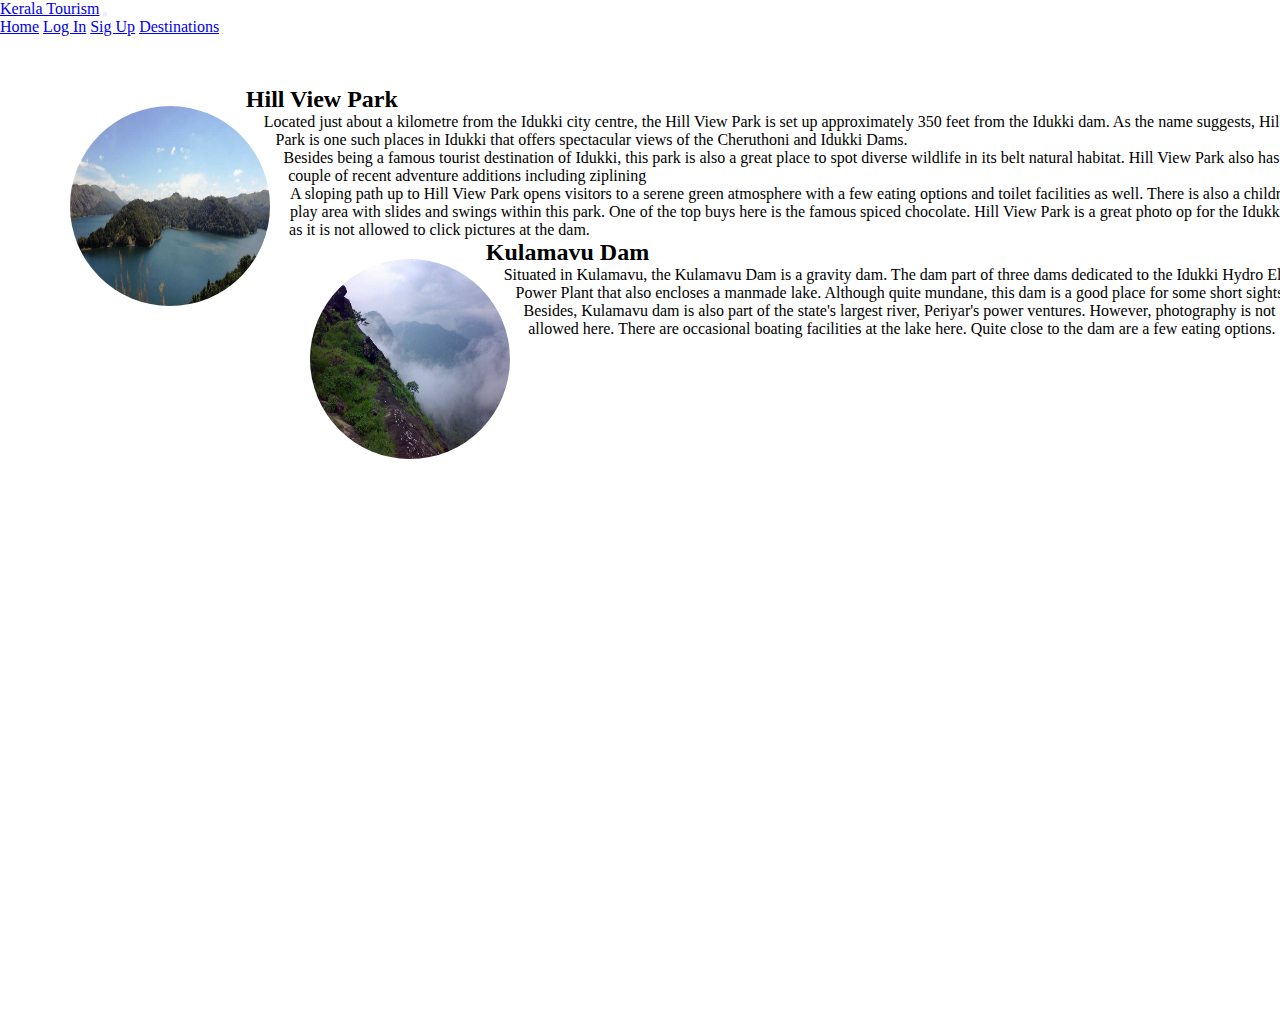
<file: idukki.html>
<!DOCTYPE html>
<html lang="en">

<head>
    <title>idukki</title>
    <link rel="stylesheet" href="stye.css">
    <!-- CSS only -->
    <link href="https://cdn.jsdelivr.net/npm/bootstrap@5.2.0-beta1/dist/css/bootstrap.min.css" rel="stylesheet"
        integrity="sha384-0evHe/X+R7YkIZDRvuzKMRqM+OrBnVFBL6DOitfPri4tjfHxaWutUpFmBp4vmVor" crossorigin="anonymous">
</head>
<!-- Navbar -->
<nav class="navbar navbar-expand-lg bg-primary">
    <div class="container-fluid">
        <a class="navbar-brand" href="#">Kerala Tourism</a>
        <button class="navbar-toggler" type="button" data-bs-toggle="collapse" data-bs-target="#navbarNavAltMarkup"
            aria-controls="navbarNavAltMarkup" aria-expanded="false" aria-label="Toggle navigation">
            <span class="navbar-toggler-icon"></span>
        </button>
        <div class="collapse navbar-collapse" id="navbarNavAltMarkup">
            <div class="navbar-nav ms-auto">
                <a class="nav-link active" aria-current="page" href="index.html">Home</a>
                <a class="nav-link" href="login.html">Log In</a>
                <a class="nav-link" href="signup.html">Sig Up</a>
                <a class="nav-link" href="destinations.html">Destinations</a>
            </div>
        </div>
    </div>
</nav>
<!-- Navbar end-->

<body>
    <div class="container">
        <div class="circle">
            <img src="images/idukki1.jpg" alt="">
            <h2>Hill View Park</h2>
            <p>Located just about a kilometre from the Idukki city centre, the Hill View Park is set up approximately
                350 feet from the Idukki dam. As the name suggests, Hill View Park is one such places in Idukki that
                offers spectacular views of the Cheruthoni and Idukki Dams.</p>
            <p> Besides being a famous tourist destination of Idukki, this park is also a great place to spot diverse
                wildlife in its belt natural habitat. Hill View Park also has a couple of recent adventure additions
                including ziplining</p>
            <p>A sloping path up to Hill View Park opens visitors to a serene green atmosphere with a few eating options
                and toilet facilities as well. There is also a children's play area with slides and swings within this
                park. One of the top buys here is the famous spiced chocolate. Hill View Park is a great photo op for
                the Idukki dam, as it is not allowed to click pictures at the dam.</p>
        </div>
        <div class="circle">
            <img src="images/idukki2.jpg" alt="">
            <h2>Kulamavu Dam</h2>
            <p>Situated in Kulamavu, the Kulamavu Dam is a gravity dam. The dam part of three dams dedicated to the
                Idukki Hydro Electric Power Plant that also encloses a manmade lake. Although quite mundane, this dam is
                a good place for some short sightseeing.</p>
            <p>Besides, Kulamavu dam is also part of the state's largest river, Periyar's power ventures. However,
                photography is not allowed here. There are occasional boating facilities at the lake here. Quite close
                to the dam are a few eating options.</p>
        </div>
    </div>
    <!-- JavaScript Bundle with Popper -->
    <script src="https://cdn.jsdelivr.net/npm/bootstrap@5.2.0-beta1/dist/js/bootstrap.bundle.min.js"
        integrity="sha384-pprn3073KE6tl6bjs2QrFaJGz5/SUsLqktiwsUTF55Jfv3qYSDhgCecCxMW52nD2"
        crossorigin="anonymous"></script>
</body>

</html>
</file>
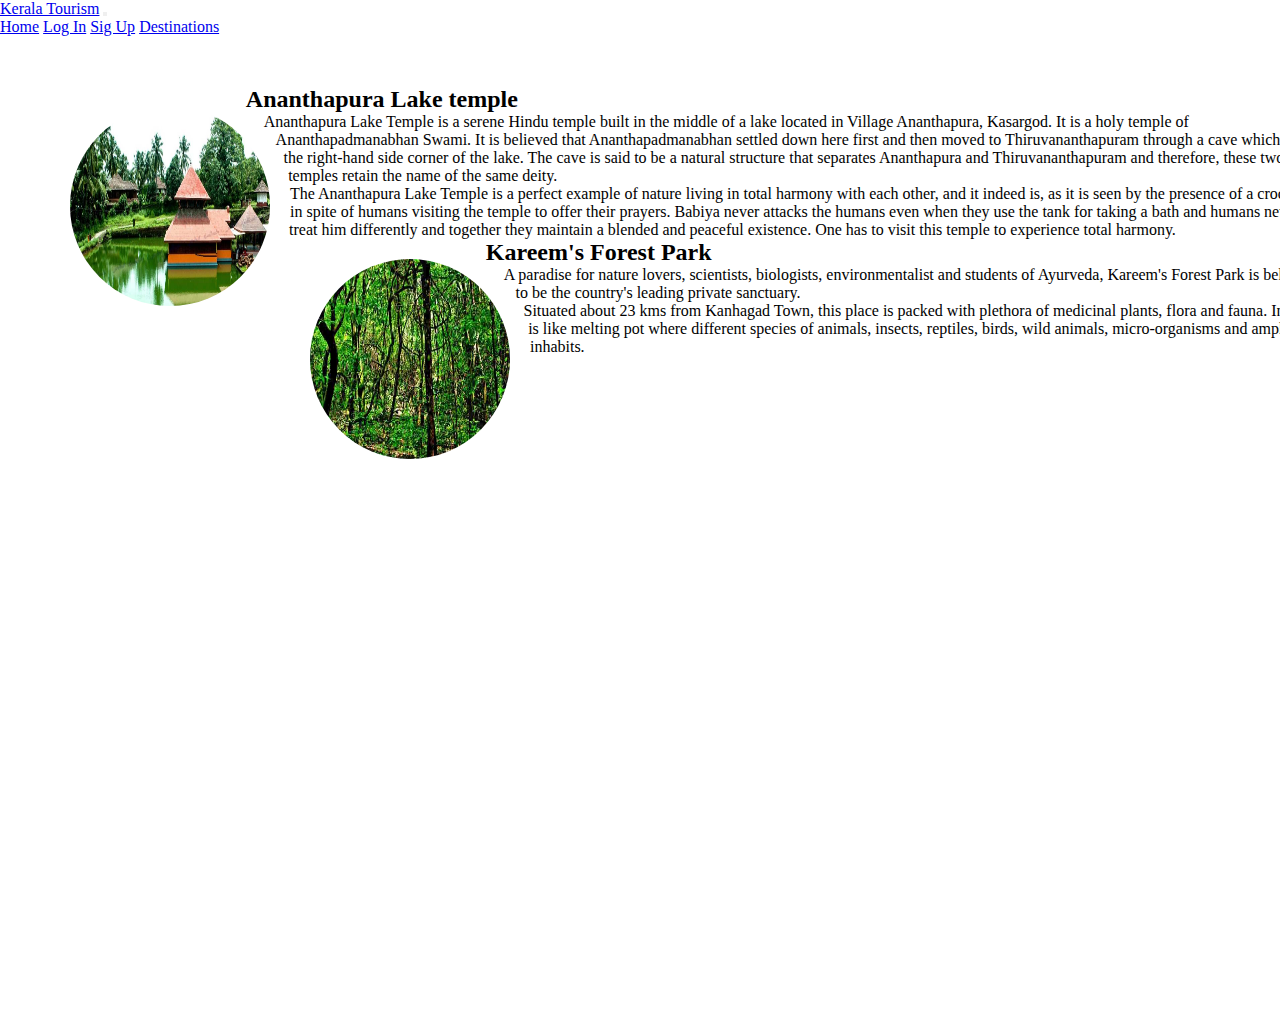
<file: kasaragod.html>
<!DOCTYPE html>
<html lang="en">

<head>
    <title>kasaragod</title>
    <link rel="stylesheet" href="stye.css">
    <!-- CSS only -->
    <link href="https://cdn.jsdelivr.net/npm/bootstrap@5.2.0-beta1/dist/css/bootstrap.min.css" rel="stylesheet"
        integrity="sha384-0evHe/X+R7YkIZDRvuzKMRqM+OrBnVFBL6DOitfPri4tjfHxaWutUpFmBp4vmVor" crossorigin="anonymous">
</head>
<!-- Navbar -->
<nav class="navbar navbar-expand-lg bg-primary">
    <div class="container-fluid">
        <a class="navbar-brand" href="#">Kerala Tourism</a>
        <button class="navbar-toggler" type="button" data-bs-toggle="collapse" data-bs-target="#navbarNavAltMarkup"
            aria-controls="navbarNavAltMarkup" aria-expanded="false" aria-label="Toggle navigation">
            <span class="navbar-toggler-icon"></span>
        </button>
        <div class="collapse navbar-collapse" id="navbarNavAltMarkup">
            <div class="navbar-nav ms-auto">
                <a class="nav-link active" aria-current="page" href="index.html">Home</a>
                <a class="nav-link" href="login.html">Log In</a>
                <a class="nav-link" href="signup.html">Sig Up</a>
                <a class="nav-link" href="destinations.html">Destinations</a>
            </div>
        </div>
    </div>
</nav>
<!-- Navbar end-->

<body>
    <div class="container">
        <div class="circle">
            <img src="images/kasaragod1.jpg" alt="">
            <h2>Ananthapura Lake temple</h2>
            <p> Ananthapura Lake Temple is a serene Hindu temple built in the middle of a lake located in Village
                Ananthapura, Kasargod. It is a holy temple of Ananthapadmanabhan Swami. It is believed that
                Ananthapadmanabhan settled down here first and then moved to Thiruvananthapuram through a cave which
                lies to the right-hand side corner of the lake. The cave is said to be a natural structure that
                separates Ananthapura and Thiruvananthapuram and therefore, these two temples retain the name of the
                same deity.</p>
            <p> The Ananthapura Lake Temple is a perfect example of nature living in total harmony with each other, and
                it indeed is, as it is seen by the presence of a crocodile in spite of humans visiting the temple to
                offer their prayers. Babiya never attacks the humans even when they use the tank for taking a bath and
                humans never treat him differently and together they maintain a blended and peaceful existence. One has
                to visit this temple to experience total harmony.</p>
        </div>
        <div class="circle">
            <img src="images/kasaragod2.jpg" alt="">
            <h2>Kareem's Forest Park</h2>
            <p>A paradise for nature lovers, scientists, biologists, environmentalist and students of Ayurveda, Kareem's
                Forest Park is believed to be the country's leading private sanctuary.</p>
            <p>Situated about 23 kms from Kanhagad Town, this place is packed with plethora of medicinal plants, flora
                and fauna. In fact it is like melting pot where different species of animals, insects, reptiles, birds,
                wild animals, micro-organisms and amphibians inhabits.</p>
        </div>
    </div>
    <!-- JavaScript Bundle with Popper -->
    <script src="https://cdn.jsdelivr.net/npm/bootstrap@5.2.0-beta1/dist/js/bootstrap.bundle.min.js"
        integrity="sha384-pprn3073KE6tl6bjs2QrFaJGz5/SUsLqktiwsUTF55Jfv3qYSDhgCecCxMW52nD2"
        crossorigin="anonymous"></script>
</body>

</html>
</file>
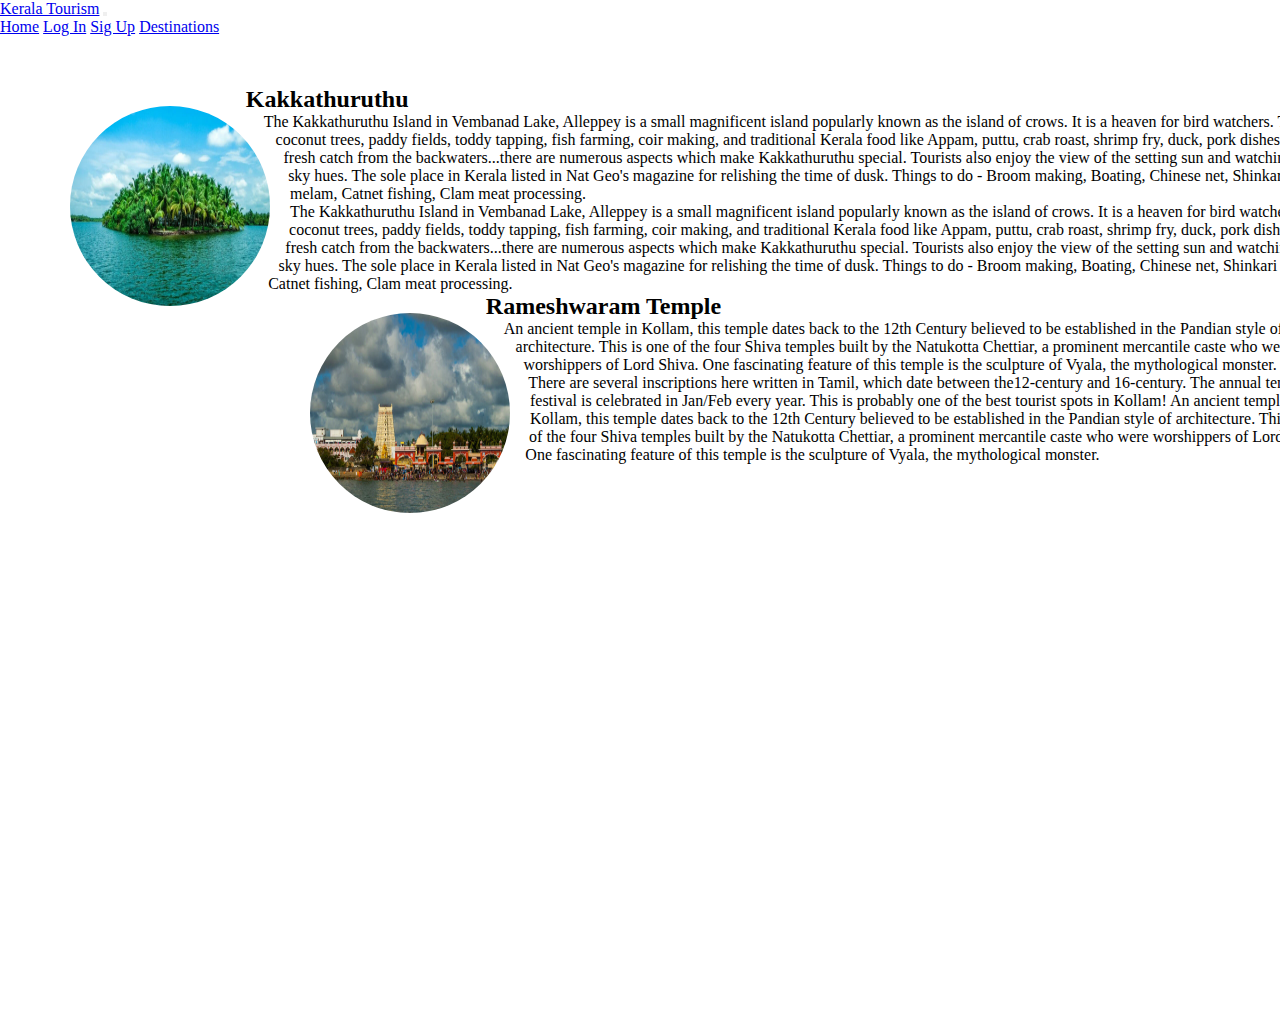
<file: kollam.html>
<!DOCTYPE html>
<html lang="en">

<head>
    <title>kollam</title>
    <link rel="stylesheet" href="stye.css">
    <!-- CSS only -->
    <link href="https://cdn.jsdelivr.net/npm/bootstrap@5.2.0-beta1/dist/css/bootstrap.min.css" rel="stylesheet"
        integrity="sha384-0evHe/X+R7YkIZDRvuzKMRqM+OrBnVFBL6DOitfPri4tjfHxaWutUpFmBp4vmVor" crossorigin="anonymous">
</head>
<!-- Navbar -->
<nav class="navbar navbar-expand-lg bg-primary">
    <div class="container-fluid">
        <a class="navbar-brand" href="#">Kerala Tourism</a>
        <button class="navbar-toggler" type="button" data-bs-toggle="collapse" data-bs-target="#navbarNavAltMarkup"
            aria-controls="navbarNavAltMarkup" aria-expanded="false" aria-label="Toggle navigation">
            <span class="navbar-toggler-icon"></span>
        </button>
        <div class="collapse navbar-collapse" id="navbarNavAltMarkup">
            <div class="navbar-nav ms-auto">
                <a class="nav-link active" aria-current="page" href="index.html">Home</a>
                <a class="nav-link" href="login.html">Log In</a>
                <a class="nav-link" href="signup.html">Sig Up</a>
                <a class="nav-link" href="destinations.html">Destinations</a>
            </div>
        </div>
    </div>
</nav>
<!-- Navbar end-->

<body>
    <div class="container">
        <div class="circle">
            <img src="images/kollam1.jpg" alt="">
            <h2>Kakkathuruthu</h2>
            <p> The Kakkathuruthu Island in Vembanad Lake, Alleppey is a small magnificent island popularly known as the
                island of crows. It is a heaven for bird watchers. The coconut trees, paddy fields, toddy tapping, fish
                farming, coir making, and traditional Kerala food like Appam, puttu, crab roast, shrimp fry, duck, pork
                dishes with fresh catch from the backwaters...there are numerous aspects which make Kakkathuruthu
                special. Tourists also enjoy the view of the setting sun and watching the sky hues. The sole place in
                Kerala listed in Nat Geo's magazine for relishing the time of dusk.
                Things to do - Broom making, Boating, Chinese net, Shinkari melam, Catnet fishing, Clam meat processing.
            </p>
            <p> The Kakkathuruthu Island in Vembanad Lake, Alleppey is a small magnificent island popularly known as the
                island of crows. It is a heaven for bird watchers. The coconut trees, paddy fields, toddy tapping, fish
                farming, coir making, and traditional Kerala food like Appam, puttu, crab roast, shrimp fry, duck, pork
                dishes with fresh catch from the backwaters...there are numerous aspects which make Kakkathuruthu
                special. Tourists also enjoy the view of the setting sun and watching the sky hues. The sole place in
                Kerala listed in Nat Geo's magazine for relishing the time of dusk.

                Things to do - Broom making, Boating, Chinese net, Shinkari melam, Catnet fishing, Clam meat processing.
            </p>
        </div>
        <div class="circle">
            <img src="images/kollam2.jpg" alt="">
            <h2>Rameshwaram Temple</h2>
            <p>An ancient temple in Kollam, this temple dates back to the 12th Century believed to be established in the
                Pandian style of architecture. This is one of the four Shiva temples built by the Natukotta Chettiar, a
                prominent mercantile caste who were worshippers of Lord Shiva. One fascinating feature of this temple is
                the sculpture of Vyala, the mythological monster.</p>
            <p>There are several inscriptions here written in Tamil, which date between the12-century and 16-century.
                The annual temple festival is celebrated in Jan/Feb every year. This is probably one of the best tourist
                spots in Kollam! An ancient temple in Kollam, this temple dates back to the 12th Century believed to be
                established in
                the Pandian style of architecture. This is one of the four Shiva temples built by the Natukotta
                Chettiar, a prominent mercantile caste who were worshippers of Lord Shiva. One fascinating feature of
                this temple is the sculpture of Vyala, the mythological monster.</p>
        </div>
    </div>
    <!-- JavaScript Bundle with Popper -->
    <script src="https://cdn.jsdelivr.net/npm/bootstrap@5.2.0-beta1/dist/js/bootstrap.bundle.min.js"
        integrity="sha384-pprn3073KE6tl6bjs2QrFaJGz5/SUsLqktiwsUTF55Jfv3qYSDhgCecCxMW52nD2"
        crossorigin="anonymous"></script>
</body>

</html>
</file>
<file: stye.css>
@import url('https://fonts.googleapis.com/css?family=Open+Sans&display=swap');

:root {
    --error-color: #dc3545;
    --success-color: #28a745;
    --warning-color: #ffc107;
}
* {
    margin: 0%;
    padding: 0%;
    
}

body {

    background-repeat: no-repeat;
    background-size: cover;
    background-position: center;
}

.container {

    width: 100%;
    height: 100vh;
    flex-direction: row;
    justify-content: center;
    align-items: center;
}

.form {
    padding: 40px;
}

.form-control {
    
    width: 20px;
    margin: 10px;
    padding: 20px;
}

.form-control label {
    display: inline-block;
    margin-bottom: 5px;
}

.form-control input {
    width: 100%;
    padding: 2px;
}

.form-control.success input {
    border-color: green;
}

.form-control.error input {
    border-color: red;
}

.form-control i {
    position: absolute;
    right: 200px;
    visibility: hidden;

}
.form-control.success i.fa-circle-check {
color: green;
visibility: visible;
}

.form-control.error i.fa-circle-exclamation {
    color: red;
    visibility: visible;
    }
.form-control small{
    color: red;
    position: absolute;
    visibility: hidden;
    bottom: 0;
    left: 0;
}
.form-control.error small{
    visibility: visible;
}


.cards {
    margin: 5%;
    padding: 5%;
}

.description-container {
    display: flex;
    max-width: 800px;
    margin: 4px auto 2px;
    size: 1rem;
}

.description-container .floating-image {
    max-width: 400px
}

.container {
    padding: 50px;
    margin-right: 5px;
}

.circle img {
    height: 200px;
    width: 200px;
    border-radius: 50%;
    float: left;
    margin: 20px;
    -webkit-shape-outside: circle();
}
</file>
